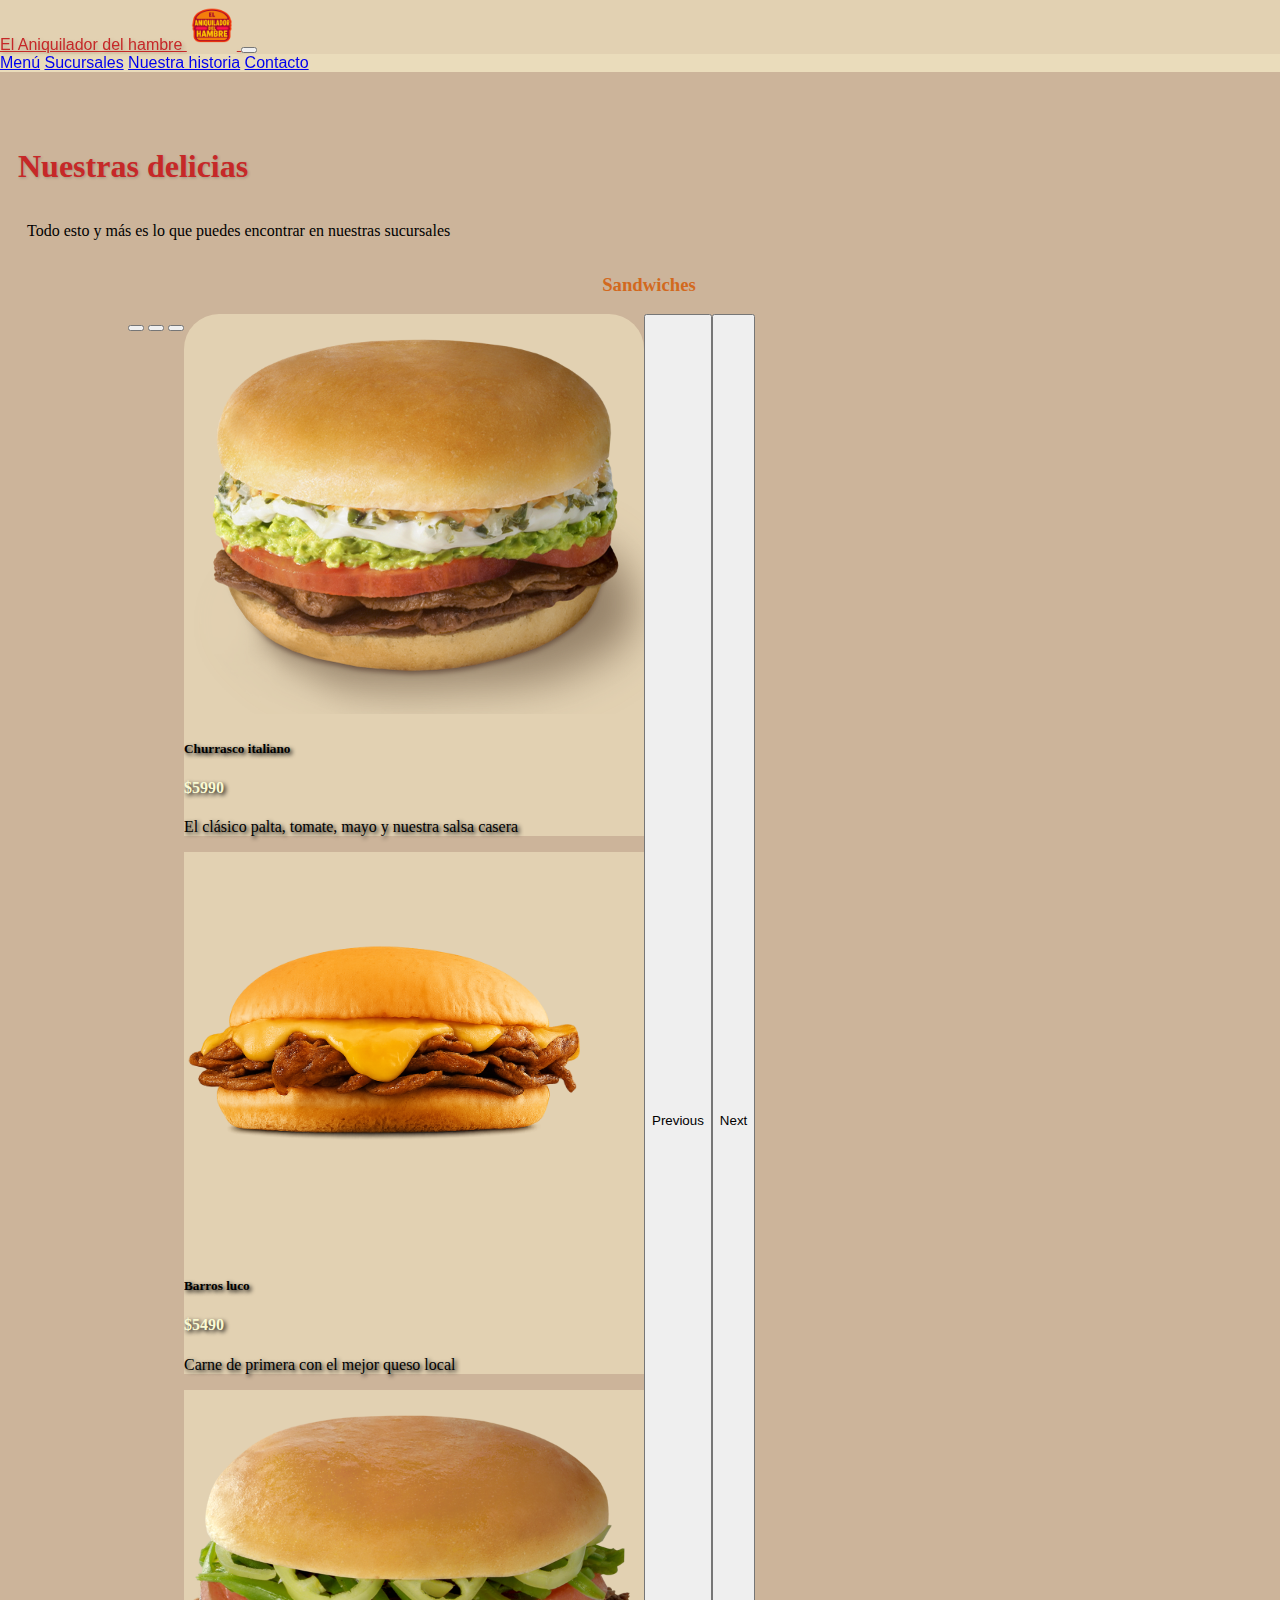
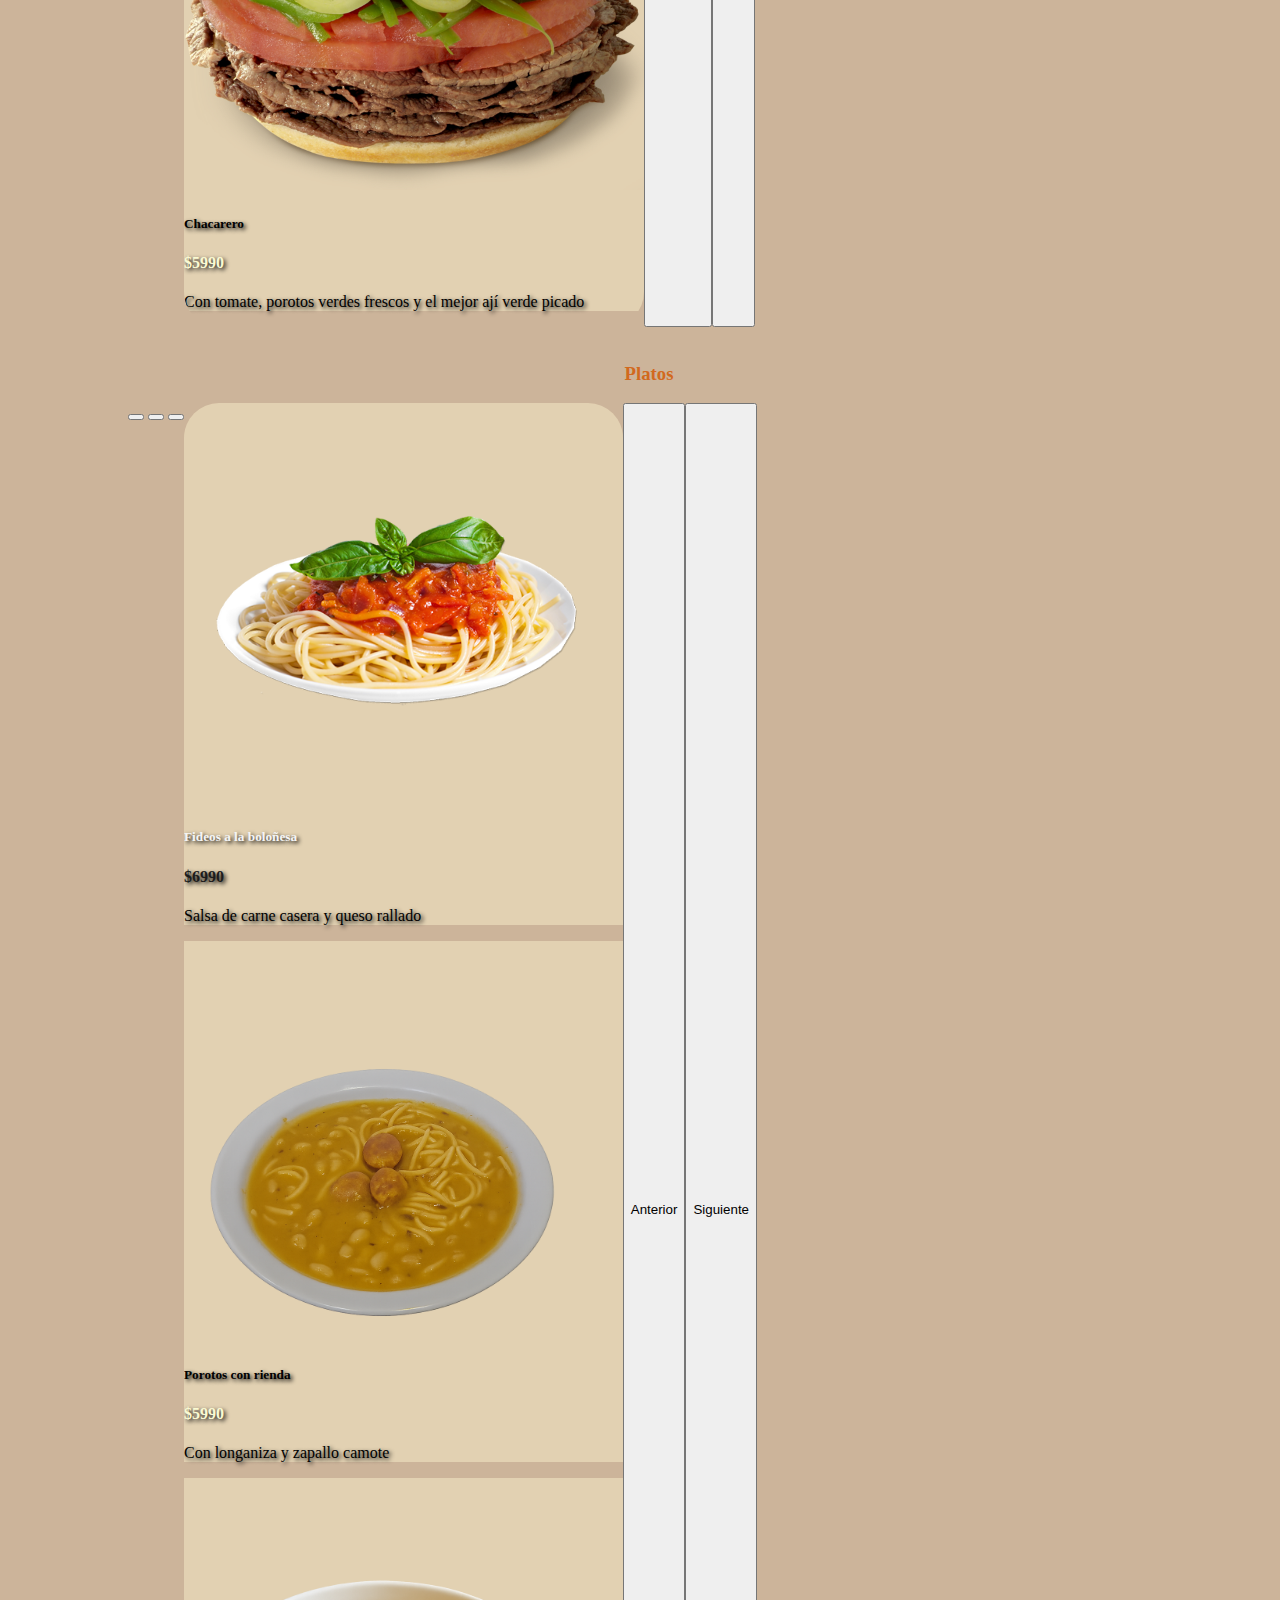
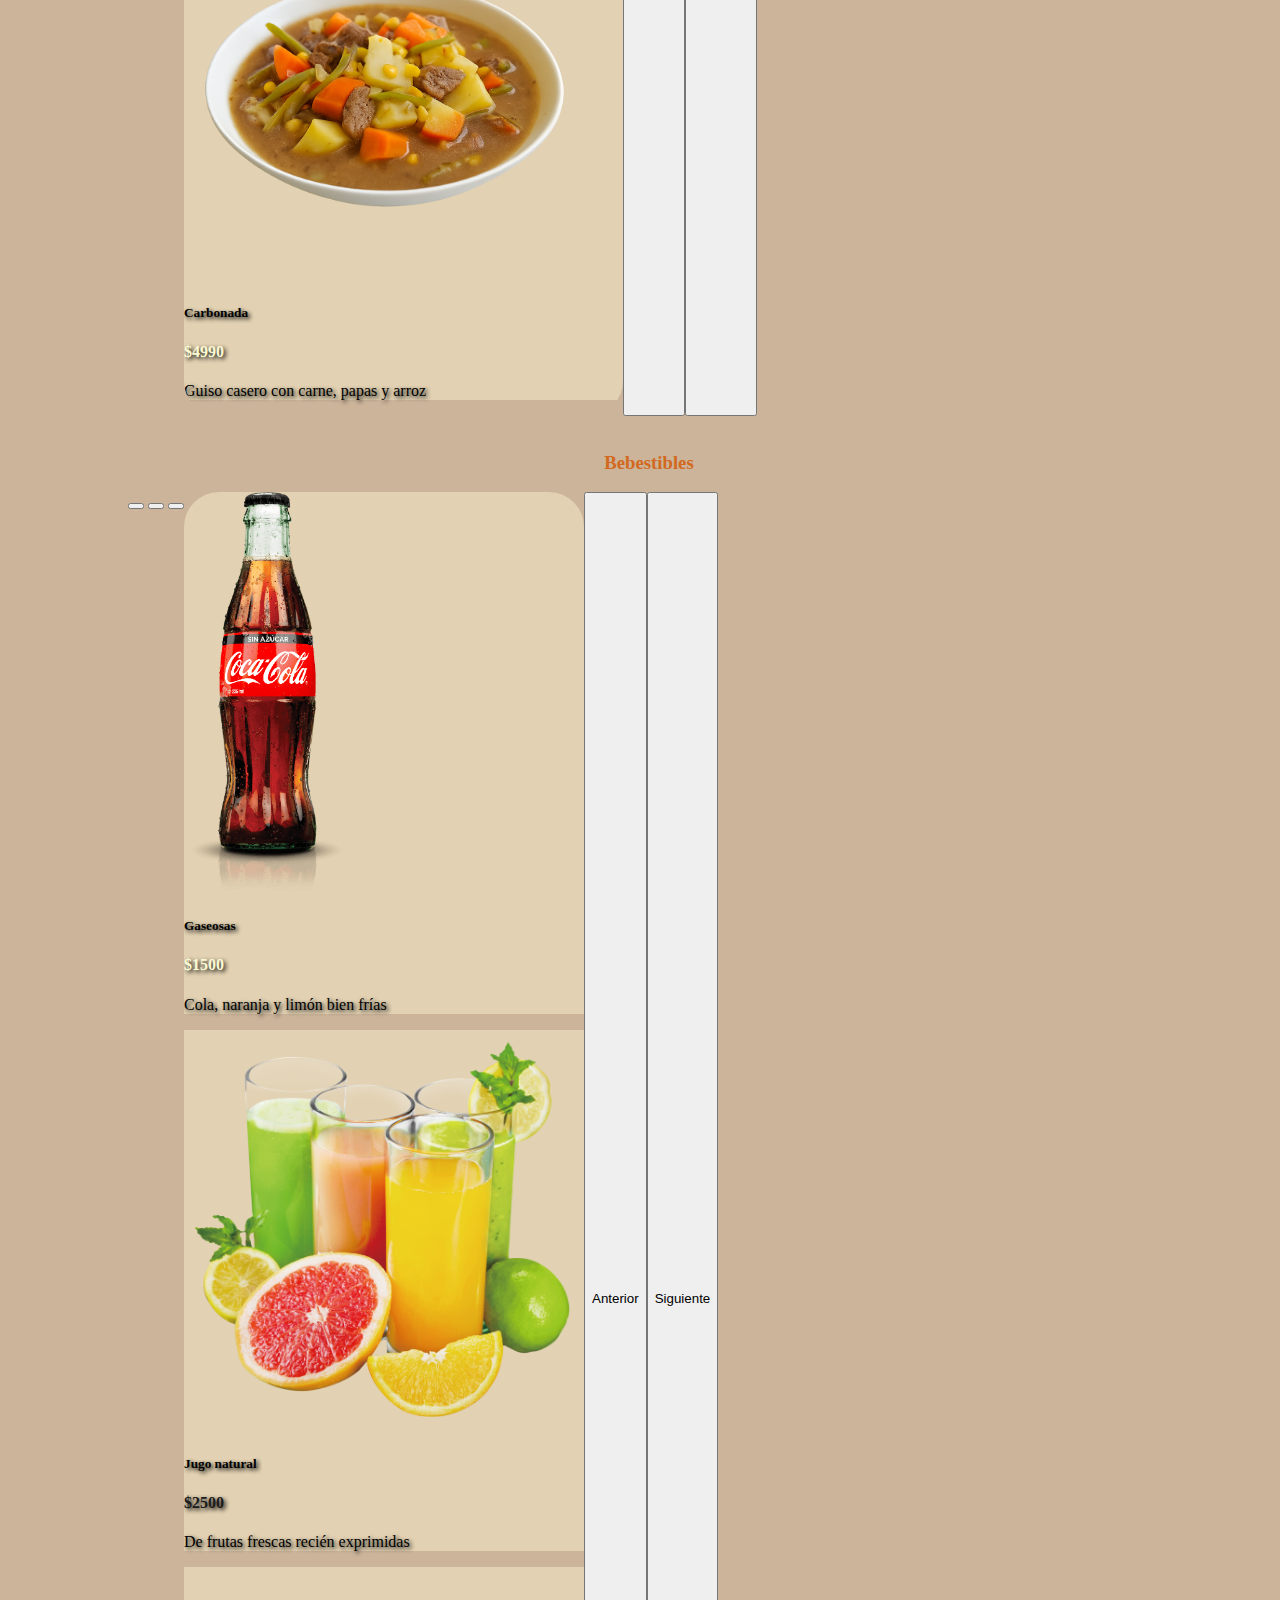
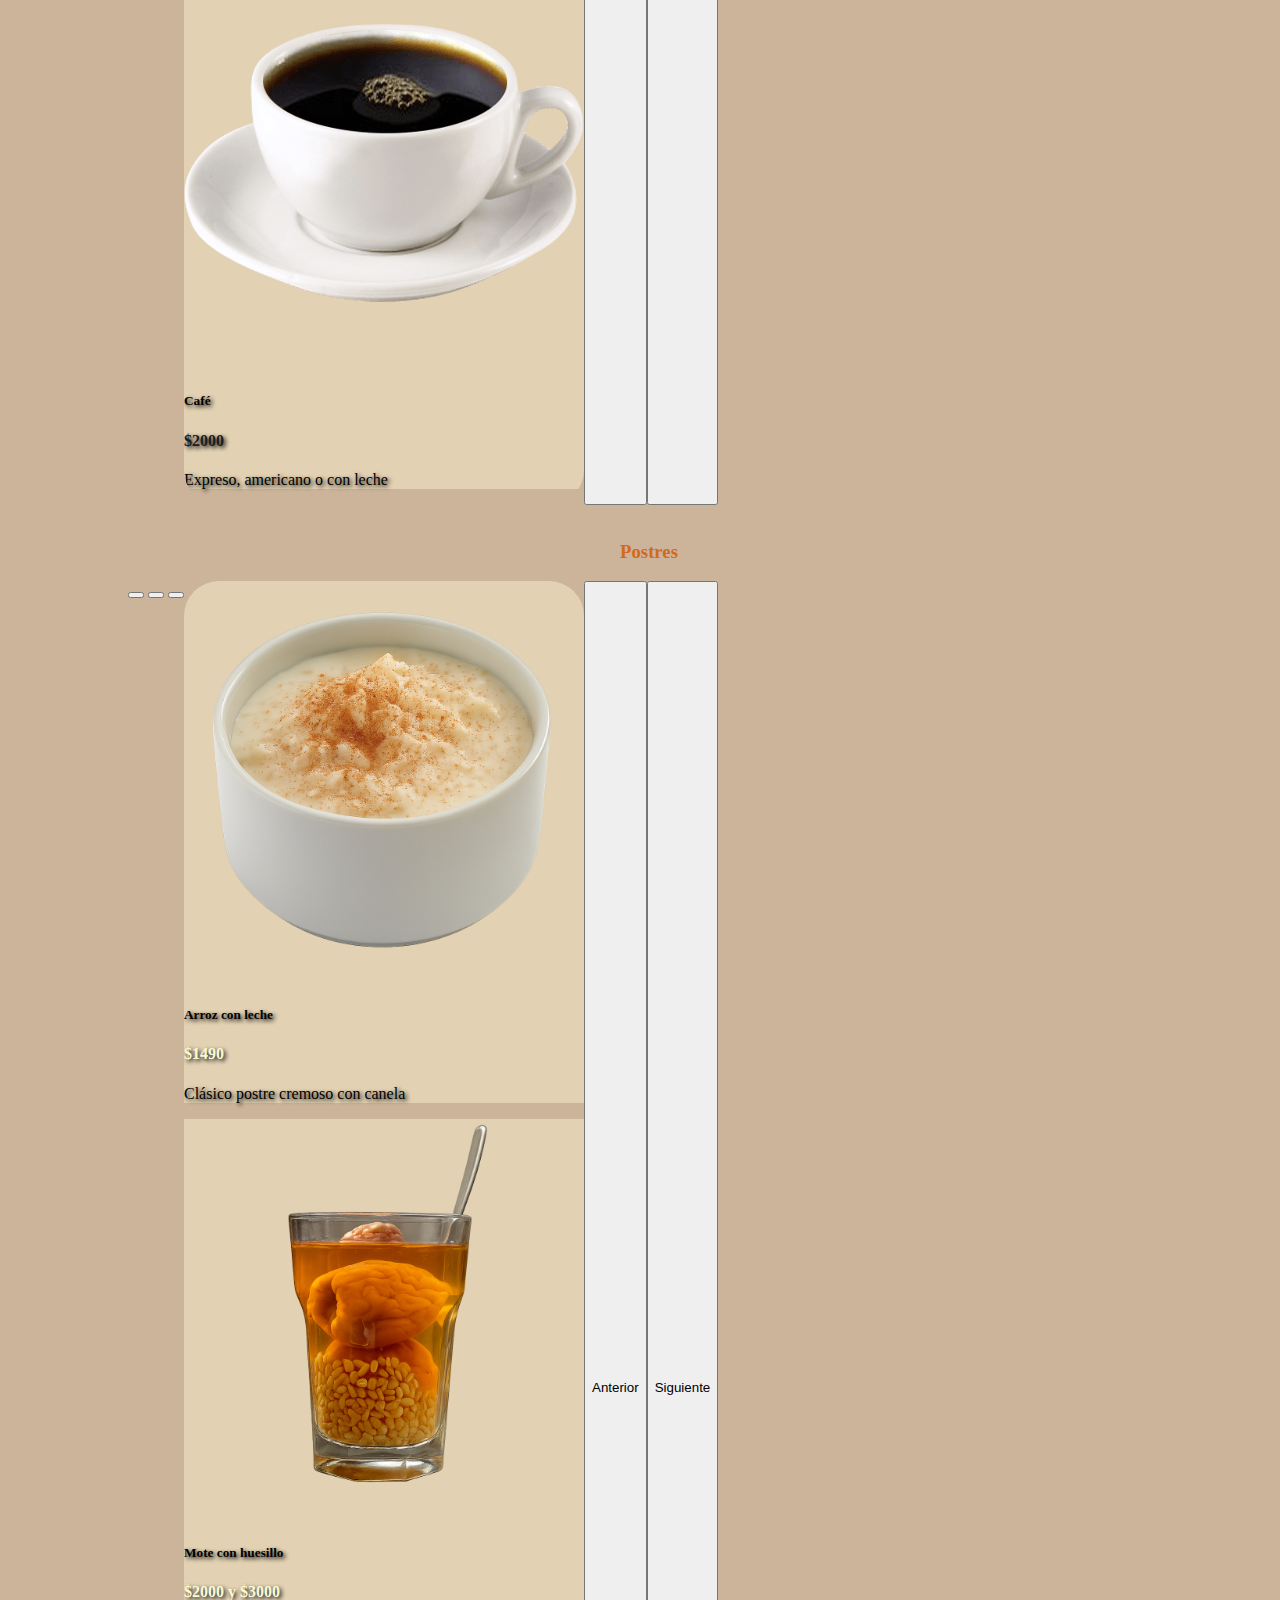
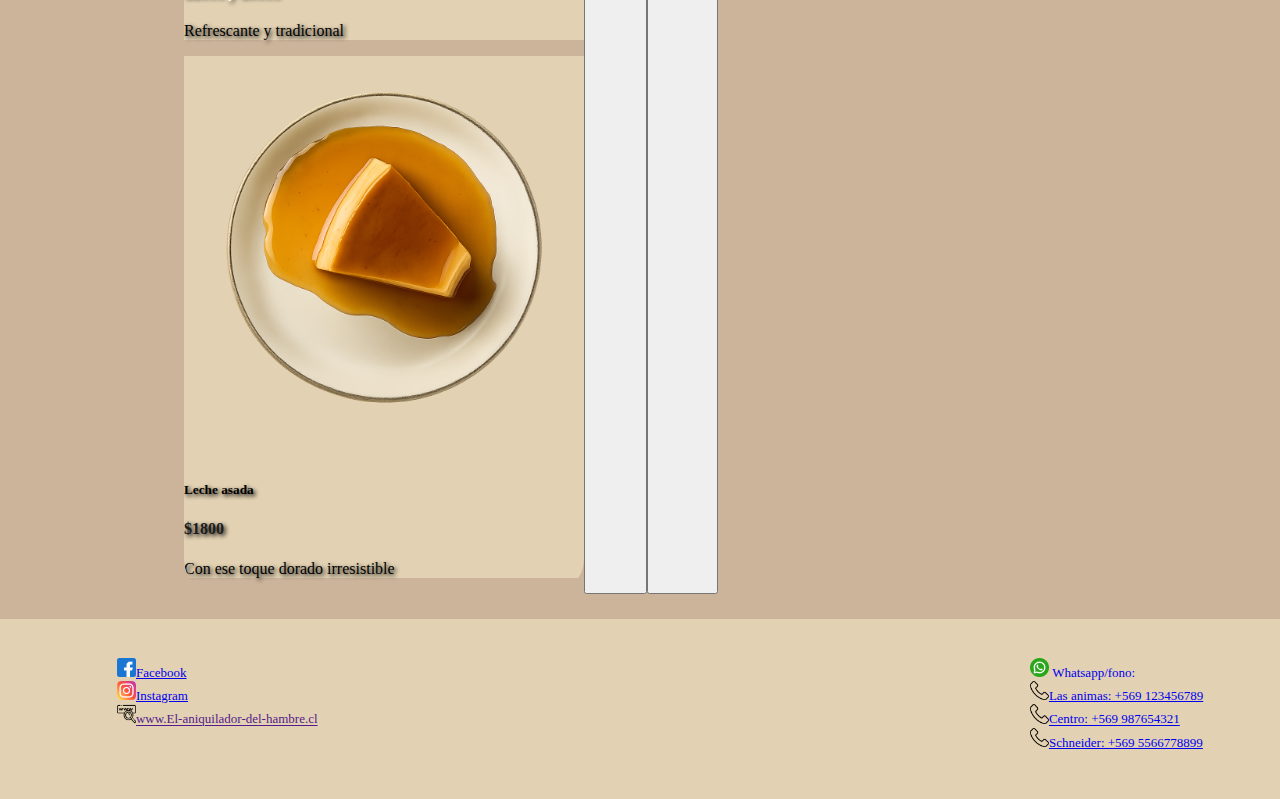
<file: index.html>
<!DOCTYPE html>
<html lang="es">
<head>
    <meta charset="UTF-8">
    <meta name="viewport" content="width=device-width, initial-scale=1.0">
    <link href="https://cdn.jsdelivr.net/npm/bootstrap@5.3.5/dist/css/bootstrap.min.css" rel="stylesheet" integrity="sha384-SgOJa3DmI69IUzQ2PVdRZhwQ+dy64/BUtbMJw1MZ8t5HZApcHrRKUc4W0kG879m7" crossorigin="anonymous">
    <script src="https://cdn.jsdelivr.net/npm/bootstrap@5.3.5/dist/js/bootstrap.bundle.min.js" integrity="sha384-k6d4wzSIapyDyv1kpU366/PK5hCdSbCRGRCMv+eplOQJWyd1fbcAu9OCUj5zNLiq" crossorigin="anonymous"></script>
    <link rel="stylesheet" href="CSS/styles.css">
    <title>Menú</title>
    <style>

        .carousel-item {
            background-color: #eadcbbbb;
        }
        .carousel-item img{
            height: 400px;
            width: auto;
            object-fit: contain;
        }

        .carousel-inner {
        border-radius: 35px;
        overflow: hidden; 
        }

        h1, h3{
            margin-left: 2vh;
            margin-top: 2vh;
        }

        h3{
            display: flex;
            justify-content: center;
            margin-bottom: 2vh;
        }

        h4{
            color:lightgoldenrodyellow;
        }

        .carousel-caption h4, 
        .carousel-caption h5, 
        .carousel-caption p {
        text-shadow: 2px 2px 4px rgba(0,0,0,1);
        }

    </style>
</head>
<body>
    <header>
        <nav class="navbar navbar-expand-lg bg-body-tertiary" style="background-color: #ffdd8c;">
            <div class="container-fluid">
              <a class="navbar-brand" href="index.html">El Aniquilador del hambre <img src="imagenes/logo.png" width="50px"> </a>
              <button class="navbar-toggler" type="button" data-bs-toggle="collapse" data-bs-target="#navbarNavAltMarkup" aria-controls="navbarNavAltMarkup" aria-expanded="false" aria-label="Toggle navigation">
                <span class="navbar-toggler-icon"></span>
              </button>
              <div class="collapse navbar-collapse" id="navbarNavAltMarkup">
                <div class="navbar-nav">
                  <a class="nav-link active" aria-current="page" href="index.html">Menú</a>
                  <a class="nav-link" href="sucursales.html">Sucursales</a>
                  <a class="nav-link" href="nuestraHistoria.html">Nuestra historia</a>
                  <a class="nav-link" href="contacto.html">Contacto</a>
                </div>
              </div>
            </div>
          </nav>
    </header>
    <h1>Nuestras delicias</h1>
    <p style="margin-left: 3vh;">Todo esto y más es lo que puedes encontrar en nuestras sucursales</p>
    <h3>Sandwiches</h3>
    <div id="carouselSandwich" class="carousel slide">
        <div class="carousel-indicators">
          <button type="button" data-bs-target="#carouselSandwich" data-bs-slide-to="0" class="active" aria-current="true" aria-label="Slide 1"></button>
          <button type="button" data-bs-target="#carouselSandwich" data-bs-slide-to="1" aria-label="Slide 2"></button>
          <button type="button" data-bs-target="#carouselSandwich" data-bs-slide-to="2" aria-label="Slide 3"></button>
        </div>
        <div class="carousel-inner">
          <div class="carousel-item active">
            <img src="imagenes/menu/Churrasco-italiano.png" class="d-block w-100" alt="Churrasco italiano">
            <div class="carousel-caption d-md-block">
              <h5>Churrasco italiano</h5>
              <h4>$5990</h4>
              <p>El clásico palta, tomate, mayo y nuestra salsa casera</p>
            </div>
          </div>
          <div class="carousel-item">
            <img src="imagenes/menu/barros-luco.png" class="d-block w-100" alt="Barros luco">
            <div class="carousel-caption  d-md-block">
              <h5>Barros luco</h5>
              <h4>$5490</h4>
              <p>Carne de primera con el mejor queso local</p>
            </div>
          </div>
          <div class="carousel-item">
            <img src="imagenes/menu/chacarero.png" class="d-block w-100" alt="Chacarero">
            <div class="carousel-caption d-md-block">
              <h5>Chacarero</h5>
              <h4>$5990</h4>
              <p>Con tomate, porotos verdes frescos y el mejor ají verde picado</p>
            </div>
          </div>
        </div>
        <button class="carousel-control-prev" type="button" data-bs-target="#carouselSandwich" data-bs-slide="prev">
          <span class="carousel-control-prev-icon" aria-hidden="true"></span>
          <span class="visually-hidden">Previous</span>
        </button>
        <button class="carousel-control-next" type="button" data-bs-target="#carouselSandwich" data-bs-slide="next">
          <span class="carousel-control-next-icon" aria-hidden="true"></span>
          <span class="visually-hidden">Next</span>
        </button>
      </div>
    <br>
    <h3>Platos</h3>
    <div id="carouselPlatos" class="carousel slide">
        <div class="carousel-indicators">
          <button type="button" data-bs-target="#carouselPlatos" data-bs-slide-to="0"  class="active" aria-current="true" aria-label="Slide 1"></button>
          <button type="button" data-bs-target="#carouselPlatos" data-bs-slide-to="1" aria-label="Slide 2"></button>
          <button type="button" data-bs-target="#carouselPlatos"  data-bs-slide-to="2" aria-label="Slide 3"></button>
        </div>
        <div class="carousel-inner">
          <div class="carousel-item active">
            <img src="imagenes/menu/fideos.png" class="d-block w-100" alt="Fideos a la boloñesa">
            <div class="carousel-caption d-md-block">
              <h5 style="color: whitesmoke; font-weight: 700;">Fideos a la boloñesa</h5>
              <h4 style="color: #1c1c1c;">$6990</h4>
              <p>Salsa de carne casera y queso rallado</p>
            </div>
          </div>
          <div class="carousel-item">
            <img src="imagenes/menu/porotos.png" class="d-block w-100" alt="Porotos con rienda">
            <div class="carousel-caption d-md-block">
              <h5>Porotos con rienda</h5>
              <h4>$5990</h4>
              <p>Con longaniza y zapallo camote</p>
            </div>
          </div>
          <div class="carousel-item">
            <img src="imagenes/menu/carbonada.png" class="d-block w-100" alt="Carbonada">
            <div class="carousel-caption d-md-block">
              <h5>Carbonada</h5>
              <h4>$4990</h4>
              <p>Guiso casero con carne, papas y arroz</p>
            </div>
          </div>
        </div>
        <button class="carousel-control-prev" type="button" data-bs-target="#carouselPlatos" data-bs-slide="prev">
          <span class="carousel-control-prev-icon"></span>
          <span class="visually-hidden">Anterior</span>
        </button>
        <button class="carousel-control-next" type="button" data-bs-target="#carouselPlatos" data-bs-slide="next">
          <span class="carousel-control-next-icon"></span>
          <span class="visually-hidden">Siguiente</span>
        </button>
      </div>      
    <br>
    <h3>Bebestibles</h3>
    <div id="carouselBebestibles" class="carousel slide">
        <div class="carousel-indicators">
          <button type="button" data-bs-target="carouselBebestibles" data-bs-slide-to="0" class="active" aria-current="true" aria-label="Slide 1"></button>
          <button type="button" data-bs-target="carouselBebestibles"  data-bs-slide-to="1" aria-label="Slide 2"></button>
          <button type="button" data-bs-target="carouselBebestibles"  data-bs-slide-to="2" aria-label="Slide 3"></button>
        </div>
        <div class="carousel-inner">
          <div class="carousel-item active">
            <img src="imagenes/menu/gaseosa.png" class="d-block w-100" alt="Gaseosas">
            <div class="carousel-caption d-md-block">
              <h5>Gaseosas</h5>
              <h4>$1500</h4>
              <p>Cola, naranja y limón bien frías</p>
            </div>
          </div>
          <div class="carousel-item">
            <img src="imagenes/menu/jugos.png" class="d-block w-100" alt="Jugo natural">
            <div class="carousel-caption d-md-block">
              <h5>Jugo natural</h5>
              <h4 style="color:#1c1c1c ;">$2500</h4>
              <p>De frutas frescas recién exprimidas</p>
            </div>
          </div>
          <div class="carousel-item">
            <img src="imagenes/menu/cafe.png" class="d-block w-100" alt="Café">
            <div class="carousel-caption d-md-block">
              <h5>Café</h5>
              <h4 style="color:#1c1c1c">$2000</h4>
              <p>Expreso, americano o con leche</p>
            </div>
          </div>
        </div>
        <button class="carousel-control-prev" type="button" data-bs-target="#carouselBebestibles"  data-bs-slide="prev">
          <span class="carousel-control-prev-icon"></span>
          <span class="visually-hidden">Anterior</span>
        </button>
        <button class="carousel-control-next" type="button" data-bs-target="#carouselBebestibles"  data-bs-slide="next">
          <span class="carousel-control-next-icon"></span>
          <span class="visually-hidden">Siguiente</span>
        </button>
      </div>
    <br>  
    <h3>Postres</h3>
    <div id="carouselPostres" class="carousel slide">
        <div class="carousel-indicators">
          <button type="button" data-bs-target="carouselPostres" data-bs-slide-to="0" class="active" aria-current="true" aria-label="Slide 1"></button>
          <button type="button" data-bs-target="carouselPostres" data-bs-slide-to="1" aria-label="Slide 2"></button>
          <button type="button" data-bs-target="carouselPostres" data-bs-slide-to="2" aria-label="Slide 3"></button>
        </div>
        <div class="carousel-inner">
          <div class="carousel-item active">
            <img src="imagenes/menu/arroz-con-leche.png" class="d-block w-100" alt="Arroz con leche">
            <div class="carousel-caption d-md-block">
              <h5>Arroz con leche</h5>
              <h4>$1490</h4>
              <p>Clásico postre cremoso con canela</p>
            </div>
          </div>
          <div class="carousel-item">
            <img src="imagenes/menu/mote.png" class="d-block w-100" alt="Mote con huesillo">
            <div class="carousel-caption d-md-block">
              <h5>Mote con huesillo</h5>
              <h4 >$2000 y $3000</h4>
              <p>Refrescante y tradicional</p>
            </div>
          </div>
          <div class="carousel-item">
            <img src="imagenes/menu/leche-asada.png" class="d-block w-100" alt="Leche asada">
            <div class="carousel-caption d-md-block">
              <h5>Leche asada</h5>
              <h4 style="color: #1c1c1c;">$1800</h4>
              <p>Con ese toque dorado irresistible</p>
            </div>
          </div>
        </div>
        <button class="carousel-control-prev" type="button" data-bs-target="#carouselPostres" data-bs-slide="prev">
          <span class="carousel-control-prev-icon"></span>
          <span class="visually-hidden">Anterior</span>
        </button>
        <button class="carousel-control-next" type="button" data-bs-target="#carouselPostres" data-bs-slide="next">
          <span class="carousel-control-next-icon"></span>
          <span class="visually-hidden">Siguiente</span>
        </button>
      </div>
      
    <footer class="mi-footer">
    
        <div class="footer-bloques">
            <div class="footer-left">
                <ul style="list-style: none;">
                    <li><img src="imagenes/facebook.png" alt="Logo facebook"><a href="https://www.facebook.com">Facebook</a></li>
                    <li><img src="imagenes/instagram.png" alt="Logo instagram"><a href="https://www.instagram.com">Instagram</a></li>
                    <li><img src="imagenes/www.png" alt="Logo web"><a href="">www.El-aniquilador-del-hambre.cl</a></li>
                </ul>
            </div>
            <!-- <div>
                <img src="imagenes/logo.png" alt="Logo" class="logo-central">
            </div> -->
            <div class="footer-right">
                <ul style="list-style: none;">
                  <li><img src="imagenes/whatsapp.png" alt="Logo whatsapp">
                    <span style="color: #0000EE; font-weight: lighter;">Whatsapp/fono:</span>
                  </li>
                  <li><img src="imagenes/telefono.png" alt="Logo telefono"><a href="https://wa.me/+56975848210">Las animas: +569 123456789</a></li>
                  <li><img src="imagenes/telefono.png" alt="Logo telefono"><a href="https://wa.me/+56975848210">Centro: +569 987654321</a></li>
                  <li><img src="imagenes/telefono.png" alt="Logo telefono"><a href="https://wa.me/+56975848210">Schneider: +569 5566778899</a></li>
                </ul>
            </div>
        </div>
    </footer>   
</body>
</html>
</file>
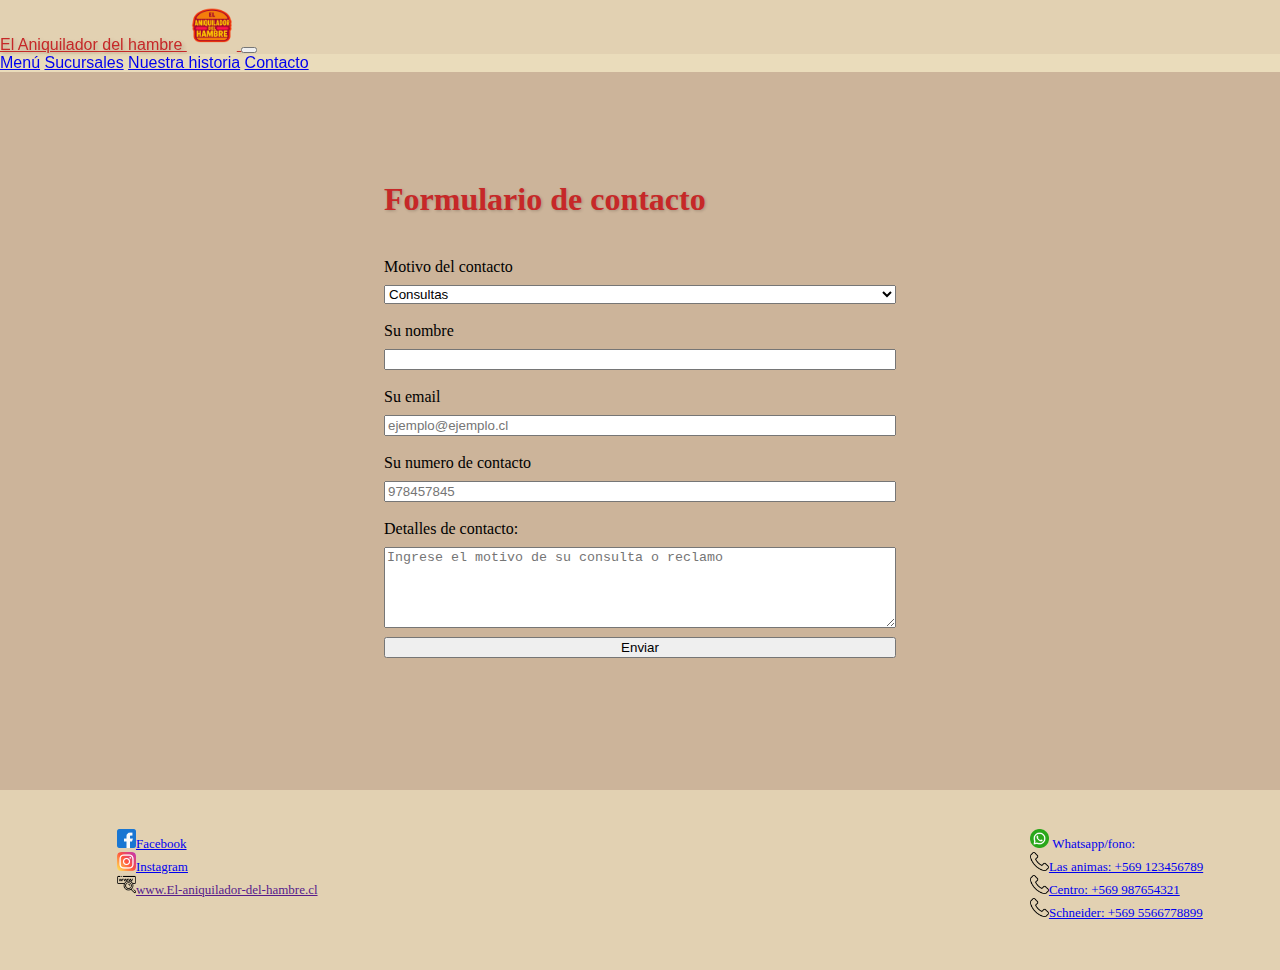
<file: contacto.html>
<!DOCTYPE html>
<html lang="es">
<head>
    <meta charset="UTF-8">
    <meta name="viewport" content="width=device-width, initial-scale=1.0">
    <link href="https://cdn.jsdelivr.net/npm/bootstrap@5.3.5/dist/css/bootstrap.min.css" rel="stylesheet" integrity="sha384-SgOJa3DmI69IUzQ2PVdRZhwQ+dy64/BUtbMJw1MZ8t5HZApcHrRKUc4W0kG879m7" crossorigin="anonymous">
    <script src="https://cdn.jsdelivr.net/npm/bootstrap@5.3.5/dist/js/bootstrap.bundle.min.js" integrity="sha384-k6d4wzSIapyDyv1kpU366/PK5hCdSbCRGRCMv+eplOQJWyd1fbcAu9OCUj5zNLiq" crossorigin="anonymous"></script>
    <link rel="stylesheet" href="CSS/styles.css">
    <title>Contacto</title>
    <style>
        .formulario{
            display: flex;
            flex-direction: column;
            gap: 1vh;
            justify-content: center;
            padding: 0 30vw 2vw 30vw;
        }
        label{
            margin-top: 1vh;
        }
    </style>
</head>
<body>
    <header>
        <nav class="navbar navbar-expand-lg bg-body-tertiary">
            <div class="container-fluid">
            <a class="navbar-brand" href="index.html">El Aniquilador del hambre <img src="imagenes/logo.png" width="50px"> </a>
            <button class="navbar-toggler" type="button" data-bs-toggle="collapse" data-bs-target="#navbarNavAltMarkup" aria-controls="navbarNavAltMarkup" aria-expanded="false" aria-label="Toggle navigation">
                <span class="navbar-toggler-icon"></span>
            </button>
            <div class="collapse navbar-collapse" id="navbarNavAltMarkup">
                <div class="navbar-nav">
                <a class="nav-link" aria-current="page" href="index.html">Menú</a>
                <a class="nav-link" href="sucursales.html">Sucursales</a>
                <a class="nav-link" href="nuestraHistoria.html">Nuestra historia</a>
                <a class="nav-link active" href="contacto.html">Contacto</a>
                </div>
            </div>
            </div>
        </nav>
    </header>
    
    <main >
        <form action="" class="formulario">
            <h1>Formulario de contacto</h1>
            <label for="motivo" class="form-label">Motivo del contacto</label>
            <select name="motivo" id="motivo" class="form-select">
                <option value="consultas">Consultas</option>
                <option value="reclamos">Reclamos</option>
            </select>
            <label for="nombre" class="form-label">Su nombre</label>
            <input type="text" name="nombre" id="nombre" class="form-control" required>
            <label for="email" class="form-label">Su email</label>
            <input type="email" name="email" id="email" class="form-control" placeholder="ejemplo@ejemplo.cl" required>
            <label for="numero" class="form-label">Su numero de contacto</label>
            <input type="number" name="numero" id="numero" class="form-control" placeholder="978457845" required>
            <label for="detalles" class="form-label">Detalles de contacto:</label>
            <textarea name="detalles" id="detalles" class="form-control-sm" placeholder="Ingrese el motivo de su consulta o reclamo" required rows="5"></textarea>
            <button type="submit" class="btn btn-secondary">Enviar</button>
        </form>
    </main>
    
    <footer class="mi-footer">
    
        <div class="footer-bloques">
            <div class="footer-left">
                <ul style="list-style: none;">
                    <li><img src="imagenes/facebook.png" alt="Logo facebook"><a href="https://www.facebook.com">Facebook</a></li>
                    <li><img src="imagenes/instagram.png" alt="Logo instagram"><a href="https://www.instagram.com">Instagram</a></li>
                    <li><img src="imagenes/www.png" alt="Logo web"><a href="">www.El-aniquilador-del-hambre.cl</a></li>
                </ul>
            </div>
            <!-- <div>
                <img src="imagenes/logo.png" alt="Logo" class="logo-central">
            </div> -->
            <div class="footer-right">
                <ul style="list-style: none;">
                  <li><img src="imagenes/whatsapp.png" alt="Logo whatsapp">
                    <span style="color: #0000EE; font-weight: lighter;">Whatsapp/fono:</span>
                  </li>
                  <li><img src="imagenes/telefono.png" alt="Logo telefono"><a href="https://wa.me/+56975848210">Las animas: +569 123456789</a></li>
                  <li><img src="imagenes/telefono.png" alt="Logo telefono"><a href="https://wa.me/+56975848210">Centro: +569 987654321</a></li>
                  <li><img src="imagenes/telefono.png" alt="Logo telefono"><a href="https://wa.me/+56975848210">Schneider: +569 5566778899</a></li>
                </ul>
            </div>
        </div>
    </footer>      
</body>
</html>
</file>
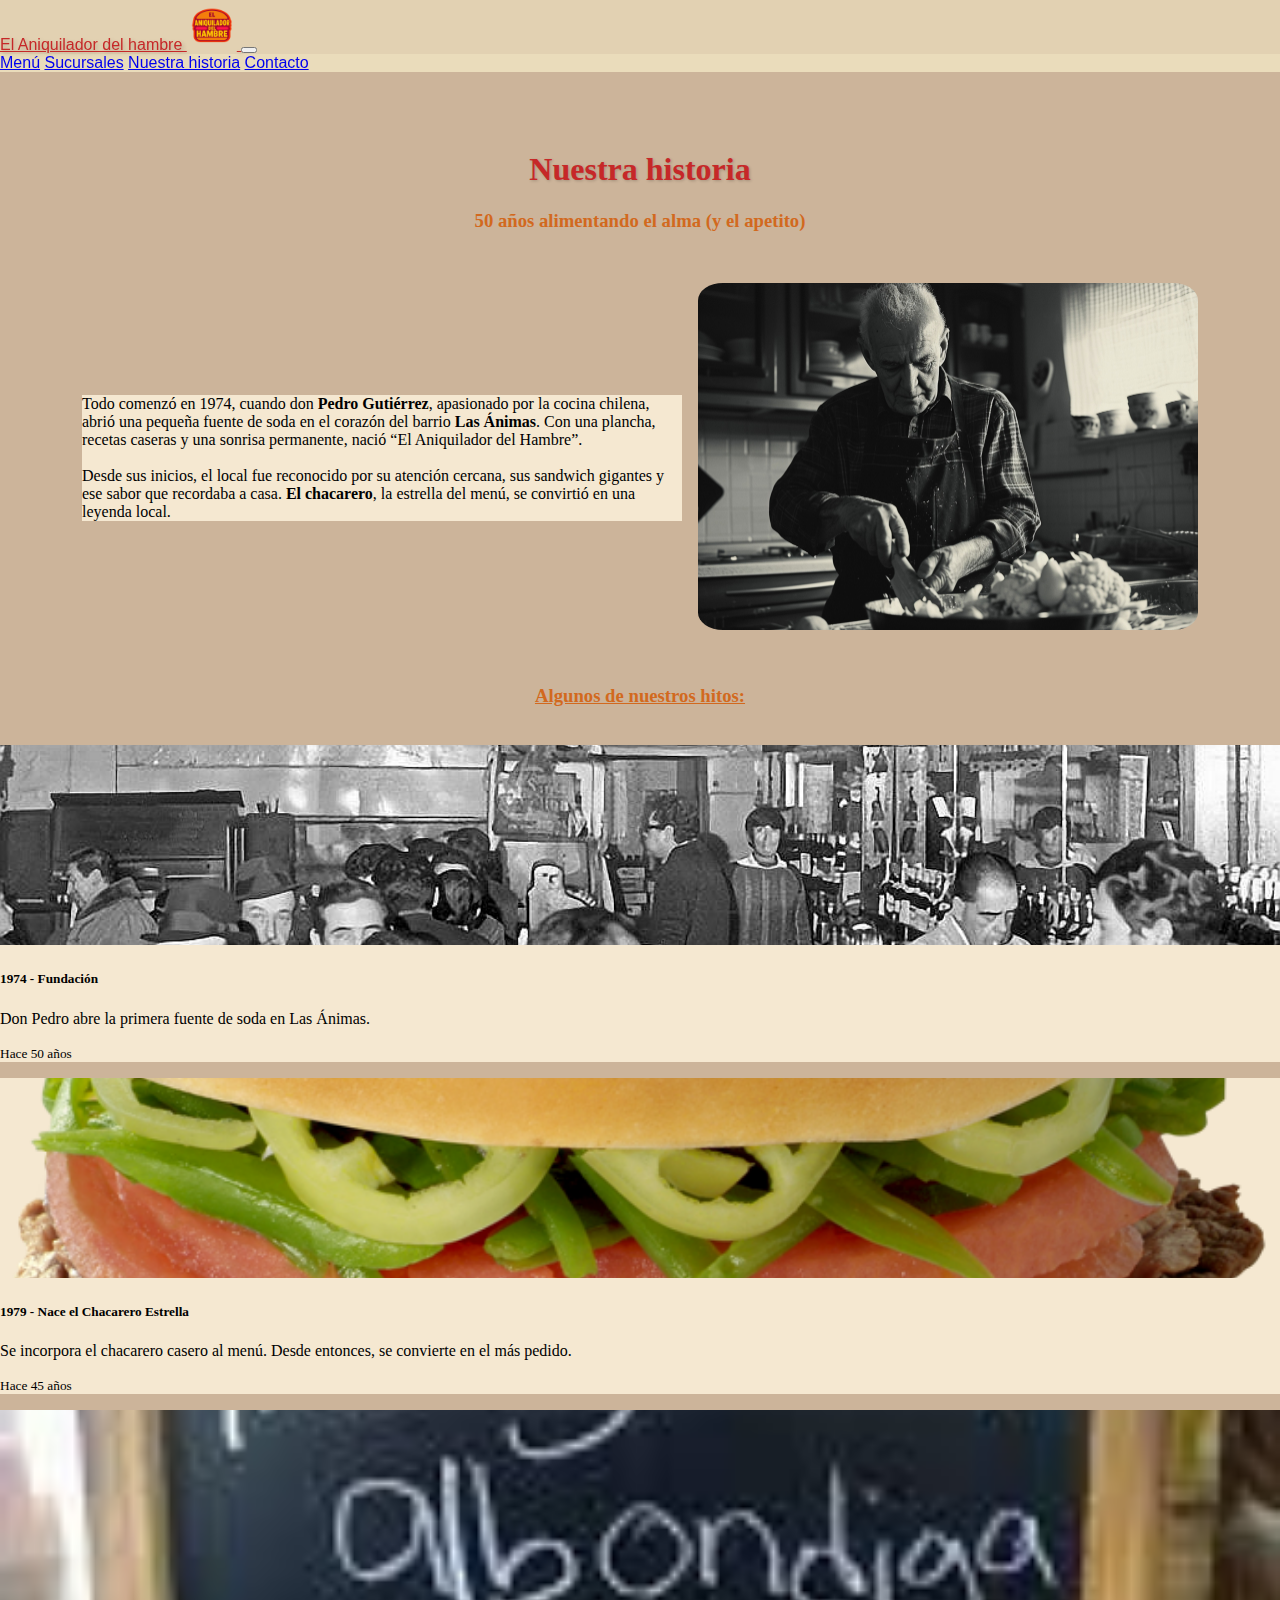
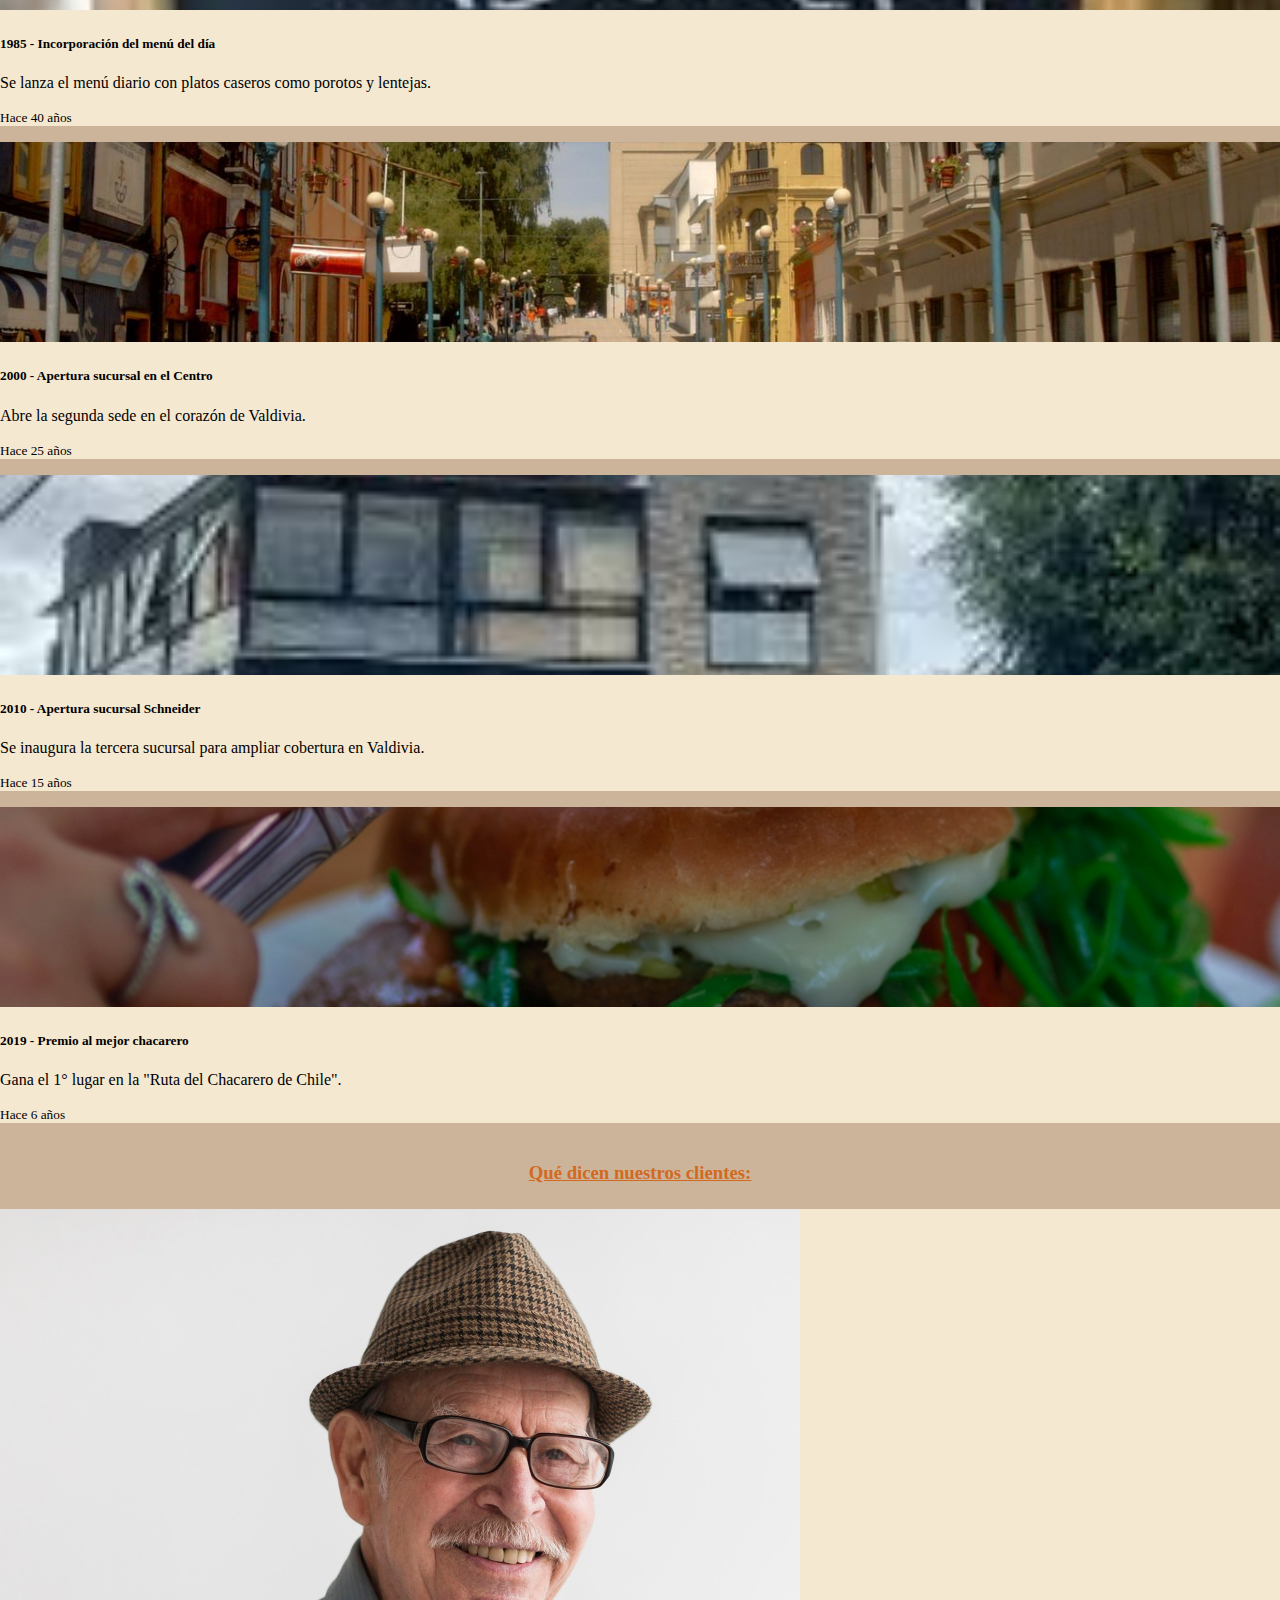
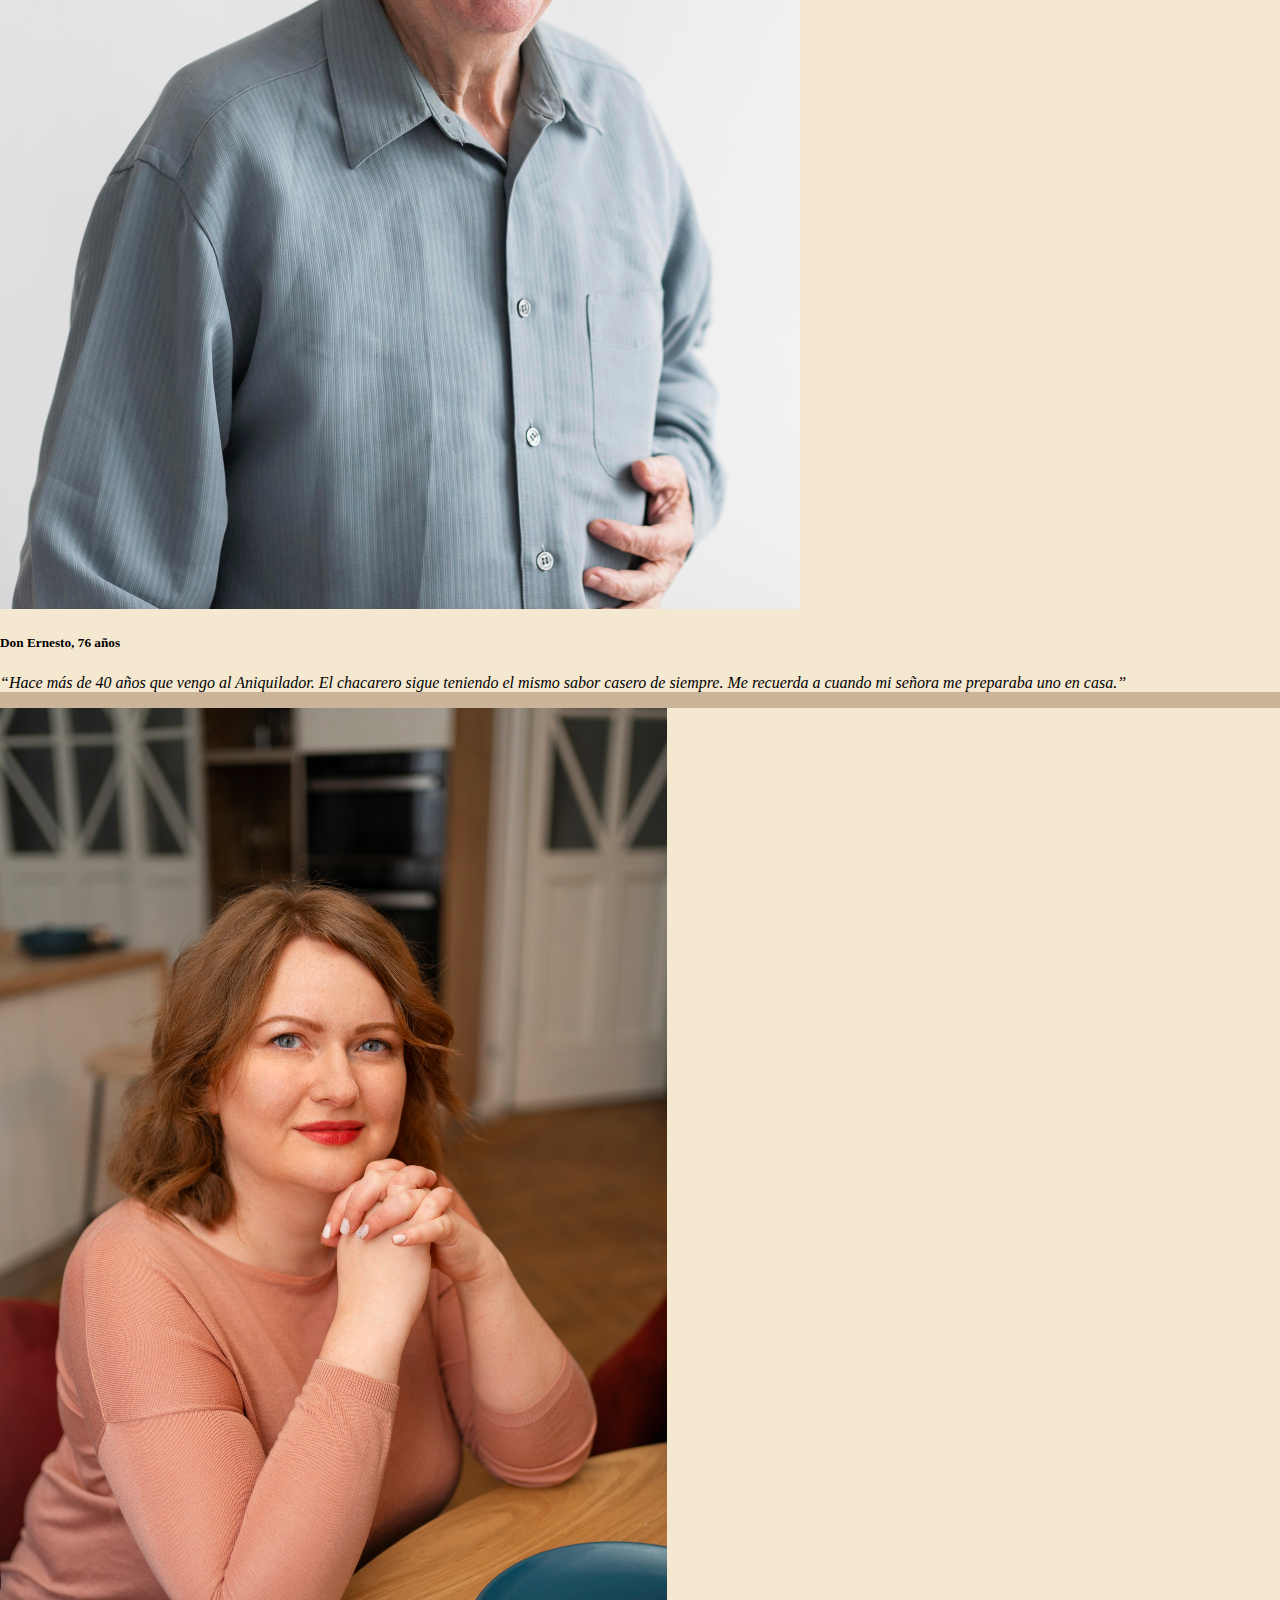
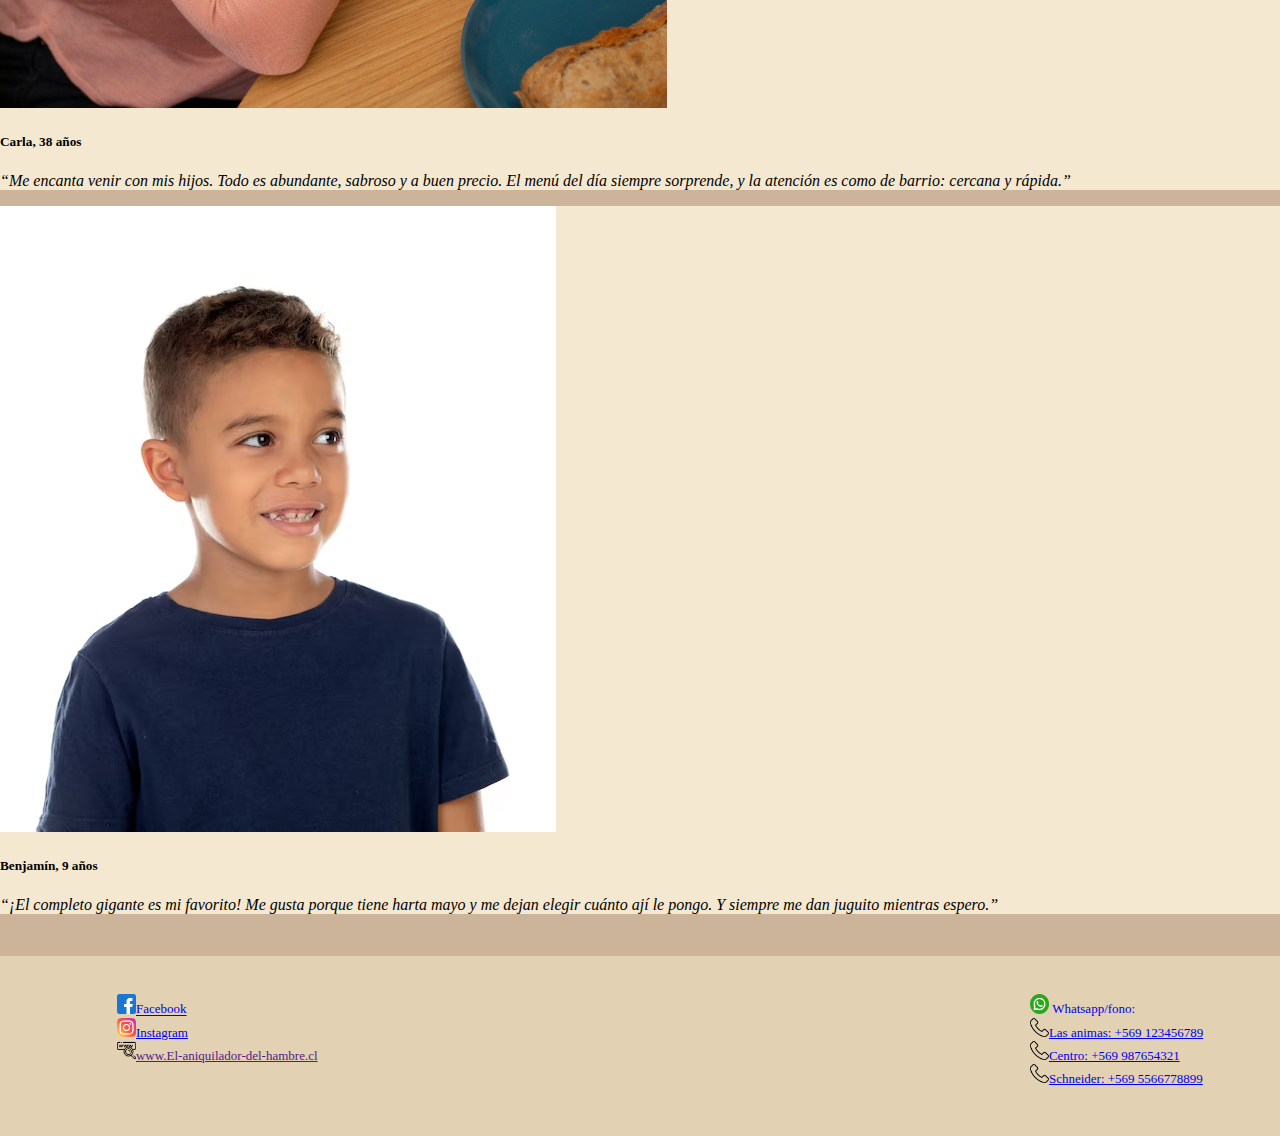
<file: nuestraHistoria.html>
<!DOCTYPE html>
<html lang="es">
<head>
    <meta charset="UTF-8">
    <meta name="viewport" content="width=device-width, initial-scale=1.0">
    <link href="https://cdn.jsdelivr.net/npm/bootstrap@5.3.5/dist/css/bootstrap.min.css" rel="stylesheet" integrity="sha384-SgOJa3DmI69IUzQ2PVdRZhwQ+dy64/BUtbMJw1MZ8t5HZApcHrRKUc4W0kG879m7" crossorigin="anonymous">
    <script src="https://cdn.jsdelivr.net/npm/bootstrap@5.3.5/dist/js/bootstrap.bundle.min.js" integrity="sha384-k6d4wzSIapyDyv1kpU366/PK5hCdSbCRGRCMv+eplOQJWyd1fbcAu9OCUj5zNLiq" crossorigin="anonymous"></script>
    <link rel="stylesheet" href="CSS/styles.css">
    <title>Nuestra Historia</title>
    <style>
        h1, h3{
        display: flex;
        justify-content: center;
        }
        .origen{
            display: flex;
            flex-direction: row;
            align-items: center;
            justify-content: center;
            gap: 1rem;
            padding: 2rem;
            flex-wrap: wrap;
        }
        .parrafo-origen p{
            flex: 1;
            min-width: 400px;
            max-width: 600px;
        }

        .imagen-origen{
            flex: 1;
            min-width: 300px;
            max-width: 500px; 
        }
        .imagen-origen img{
            width: 100%;
            max-width: 600px;
            height: auto;
            border-radius: 5%;
        }
        .hitos{
            margin-bottom: 3%;
        }
        .testimonios .card-text{
            font-style: italic;
        }
    </style>

</head>
<body>
    <header>
        <nav class="navbar navbar-expand-lg bg-body-tertiary">
            <div class="container-fluid">
            <a class="navbar-brand" href="index.html">El Aniquilador del hambre <img src="imagenes/logo.png" width="50px"> </a>
            <button class="navbar-toggler" type="button" data-bs-toggle="collapse" data-bs-target="#navbarNavAltMarkup" aria-controls="navbarNavAltMarkup" aria-expanded="false" aria-label="Toggle navigation">
                <span class="navbar-toggler-icon"></span>
            </button>
            <div class="collapse navbar-collapse" id="navbarNavAltMarkup">
                <div class="navbar-nav">
                <a class="nav-link" aria-current="page" href="index.html">Menú</a>
                <a class="nav-link" href="sucursales.html">Sucursales</a>
                <a class="nav-link active" href="nuestraHistoria.html">Nuestra historia</a>
                <a class="nav-link" href="contacto.html">Contacto</a>
                </div>
            </div>
            </div>
        </nav>
    </header>

    <main>
        <div>
            <h1>Nuestra historia</h1>
            <h3>50 años alimentando el alma (y el apetito)</h3>
        </div>
        <div class="origen">
            <div class="parrafo-origen">
                <div class="card w-100 " >
                    <div class="card-body">
                      <p class="card-text">Todo comenzó en 1974, cuando don <b>Pedro Gutiérrez</b>, apasionado por la cocina chilena, abrió una pequeña fuente de soda en el corazón del barrio <b>Las Ánimas</b>. Con una plancha, recetas caseras y una sonrisa permanente, nació “El Aniquilador del Hambre”. <br>
                      <br>
                      Desde sus inicios, el local fue reconocido por su atención cercana, sus sandwich gigantes y ese sabor que recordaba a casa. <b>El chacarero</b>, la estrella del menú, se convirtió en una leyenda local.</p>
                    </div>
                  </div>
            </div>
            <div class="imagen-origen">
                <img src="imagenes/historia/pedro.jpg">    
            </div>
        </div>
        <div class="hitos">
            <h3><u>Algunos de nuestros hitos:</u></h3>
            <div class="container" style="margin-top: 3%;">
                <div class="row">
                    <div class="col-md-6 mb-4">
                        <div class="card h-100">
                          <div class="row g-0">
                            <div class="col-md-4">
                              <img src="imagenes/historia/1974.jpeg" class="img-fluid rounded-start" alt="restorant antiguo">
                            </div>
                            <div class="col-md-8">
                              <div class="card-body">
                                <h5 class="card-title">1974 - Fundación</h5>
                                <p class="card-text">Don Pedro abre la primera fuente de soda en Las Ánimas.</p>
                                <p class="card-text"><small class="text-muted">Hace 50 años</small></p>
                              </div>
                            </div>
                          </div>
                        </div>
                    </div>
                    <div class="col-md-6 mb-4">
                        <div class="card h-100">
                          <div class="row g-0">
                            <div class="col-md-4">
                              <img src="imagenes/menu/chacarero.png" class="img-fluid rounded-start" alt="chacarero">
                            </div>
                            <div class="col-md-8">
                              <div class="card-body">
                                <h5 class="card-title">1979 - Nace el Chacarero Estrella</h5>
                                <p class="card-text">Se incorpora el chacarero casero al menú. Desde entonces, se convierte en el más pedido.</p>
                                <p class="card-text"><small class="text-muted">Hace 45 años</small></p>
                              </div>
                            </div>
                          </div>
                        </div>
                    </div>
                    <div class="col-md-6 mb-4">
                        <div class="card h-100">
                          <div class="row g-0">
                            <div class="col-md-4">
                              <img src="imagenes/historia/menu-dia.jpg" class="img-fluid rounded-start" alt="pizarron menu dia">
                            </div>
                            <div class="col-md-8">
                              <div class="card-body">
                                <h5 class="card-title">1985 - Incorporación del menú del día</h5>
                                <p class="card-text">Se lanza el menú diario con platos caseros como porotos y lentejas.</p>
                                <p class="card-text"><small class="text-muted">Hace 40 años</small></p>
                              </div>
                            </div>
                          </div>
                        </div>
                    </div>
                    <div class="col-md-6 mb-4">
                        <div class="card h-100">
                          <div class="row g-0">
                            <div class="col-md-4">
                              <img src="imagenes/historia/centro-valdivia.jpg" class="img-fluid rounded-start" alt="centro Valdivia">
                            </div>
                            <div class="col-md-8">
                              <div class="card-body">
                                <h5 class="card-title">2000 - Apertura sucursal en el Centro</h5>
                                <p class="card-text">Abre la segunda sede en el corazón de Valdivia.</p>
                                <p class="card-text"><small class="text-muted">Hace 25 años</small></p>
                              </div>
                            </div>
                          </div>
                        </div>
                    </div>
                    <div class="col-md-6 mb-4">
                        <div class="card h-100">
                          <div class="row g-0">
                            <div class="col-md-4">
                              <img src="imagenes/historia/Schneider.jpg" class="img-fluid rounded-start" alt="local Schneider">
                            </div>
                            <div class="col-md-8">
                              <div class="card-body">
                                <h5 class="card-title">2010 - Apertura sucursal Schneider</h5>
                                <p class="card-text">Se inaugura la tercera sucursal para ampliar cobertura en Valdivia.</p>
                                <p class="card-text"><small class="text-muted">Hace 15 años</small></p>
                              </div>
                            </div>
                          </div>
                        </div>
                    </div>
                    <div class="col-md-6 mb-4">
                        <div class="card h-100">
                          <div class="row g-0">
                            <div class="col-md-4">
                              <img src="imagenes/historia/chacarero2.jpg" class="img-fluid rounded-start" alt="chacarero">
                            </div>
                            <div class="col-md-8">
                              <div class="card-body">
                                <h5 class="card-title">2019 - Premio al mejor chacarero</h5>
                                <p class="card-text">Gana el 1° lugar en la "Ruta del Chacarero de Chile".</p>
                                <p class="card-text"><small class="text-muted">Hace 6 años</small></p>
                              </div>
                            </div>
                          </div>
                        </div>
                    </div>
                </div>
            </div>
        </div>
        <div class="testimonios">
            <h3><u>Qué dicen nuestros clientes:</u></h3>
            <div class="container" style="margin-top: 2%;">
                <div class="row">
                    <div class="col-md-4 mb-2">
                        <div class="card h-100">
                            <img src="imagenes/historia/ernesto.jpg" class="card-img-top" alt="adulto mayor">
                            <div class="card-body">
                              <h5 class="card-title">Don Ernesto, 76 años</h5>
                              <p class="card-text">“Hace más de 40 años que vengo al Aniquilador. El chacarero sigue teniendo el mismo sabor casero de siempre. Me recuerda a cuando mi señora me preparaba uno en casa.”</p>
                            </div>
                          </div>
                    </div>
                    <div class="col-md-4 mb-2">
                        <div class="card h-100">
                            <img src="imagenes/historia/carla.jpg" class="card-img-top" alt="adulta">
                            <div class="card-body">
                              <h5 class="card-title">Carla, 38 años</h5>
                              <p class="card-text">“Me encanta venir con mis hijos. Todo es abundante, sabroso y a buen precio. El menú del día siempre sorprende, y la atención es como de barrio: cercana y rápida.”</p>
                            </div>
                          </div>
                    </div>
                    <div class="col-md-4 mb-2">
                        <div class="card h-100">
                            <img src="imagenes/historia/benjamin.jpg" class="card-img-top" alt="niño">
                            <div class="card-body">
                              <h5 class="card-title">Benjamín, 9 años</h5>
                              <p class="card-text">“¡El completo gigante es mi favorito! Me gusta porque tiene harta mayo y me dejan elegir cuánto ají le pongo. Y siempre me dan juguito mientras espero.”</p>
                            </div>
                          </div>
                    </div>
                </div>
            </div>
        </div>

    </main>

    <footer class="mi-footer">
    
        <div class="footer-bloques">
            <div class="footer-left">
                <ul style="list-style: none;">
                    <li><img src="imagenes/facebook.png" alt="Logo facebook"><a href="https://www.facebook.com">Facebook</a></li>
                    <li><img src="imagenes/instagram.png" alt="Logo instagram"><a href="https://www.instagram.com">Instagram</a></li>
                    <li><img src="imagenes/www.png" alt="Logo web"><a href="">www.El-aniquilador-del-hambre.cl</a></li>
                </ul>
            </div>
            <!-- <div>
                <img src="imagenes/logo.png" alt="Logo" class="logo-central">
            </div> -->
            <div class="footer-right">
                <ul style="list-style: none;">
                  <li><img src="imagenes/whatsapp.png" alt="Logo whatsapp">
                    <span style="color: #0000EE; font-weight: lighter;">Whatsapp/fono:</span>
                  </li>
                  <li><img src="imagenes/telefono.png" alt="Logo telefono"><a href="https://wa.me/+56975848210">Las animas: +569 123456789</a></li>
                  <li><img src="imagenes/telefono.png" alt="Logo telefono"><a href="https://wa.me/+56975848210">Centro: +569 987654321</a></li>
                  <li><img src="imagenes/telefono.png" alt="Logo telefono"><a href="https://wa.me/+56975848210">Schneider: +569 5566778899</a></li>
                </ul>
            </div>
        </div>
    </footer>     
</body>
</html>
</file>
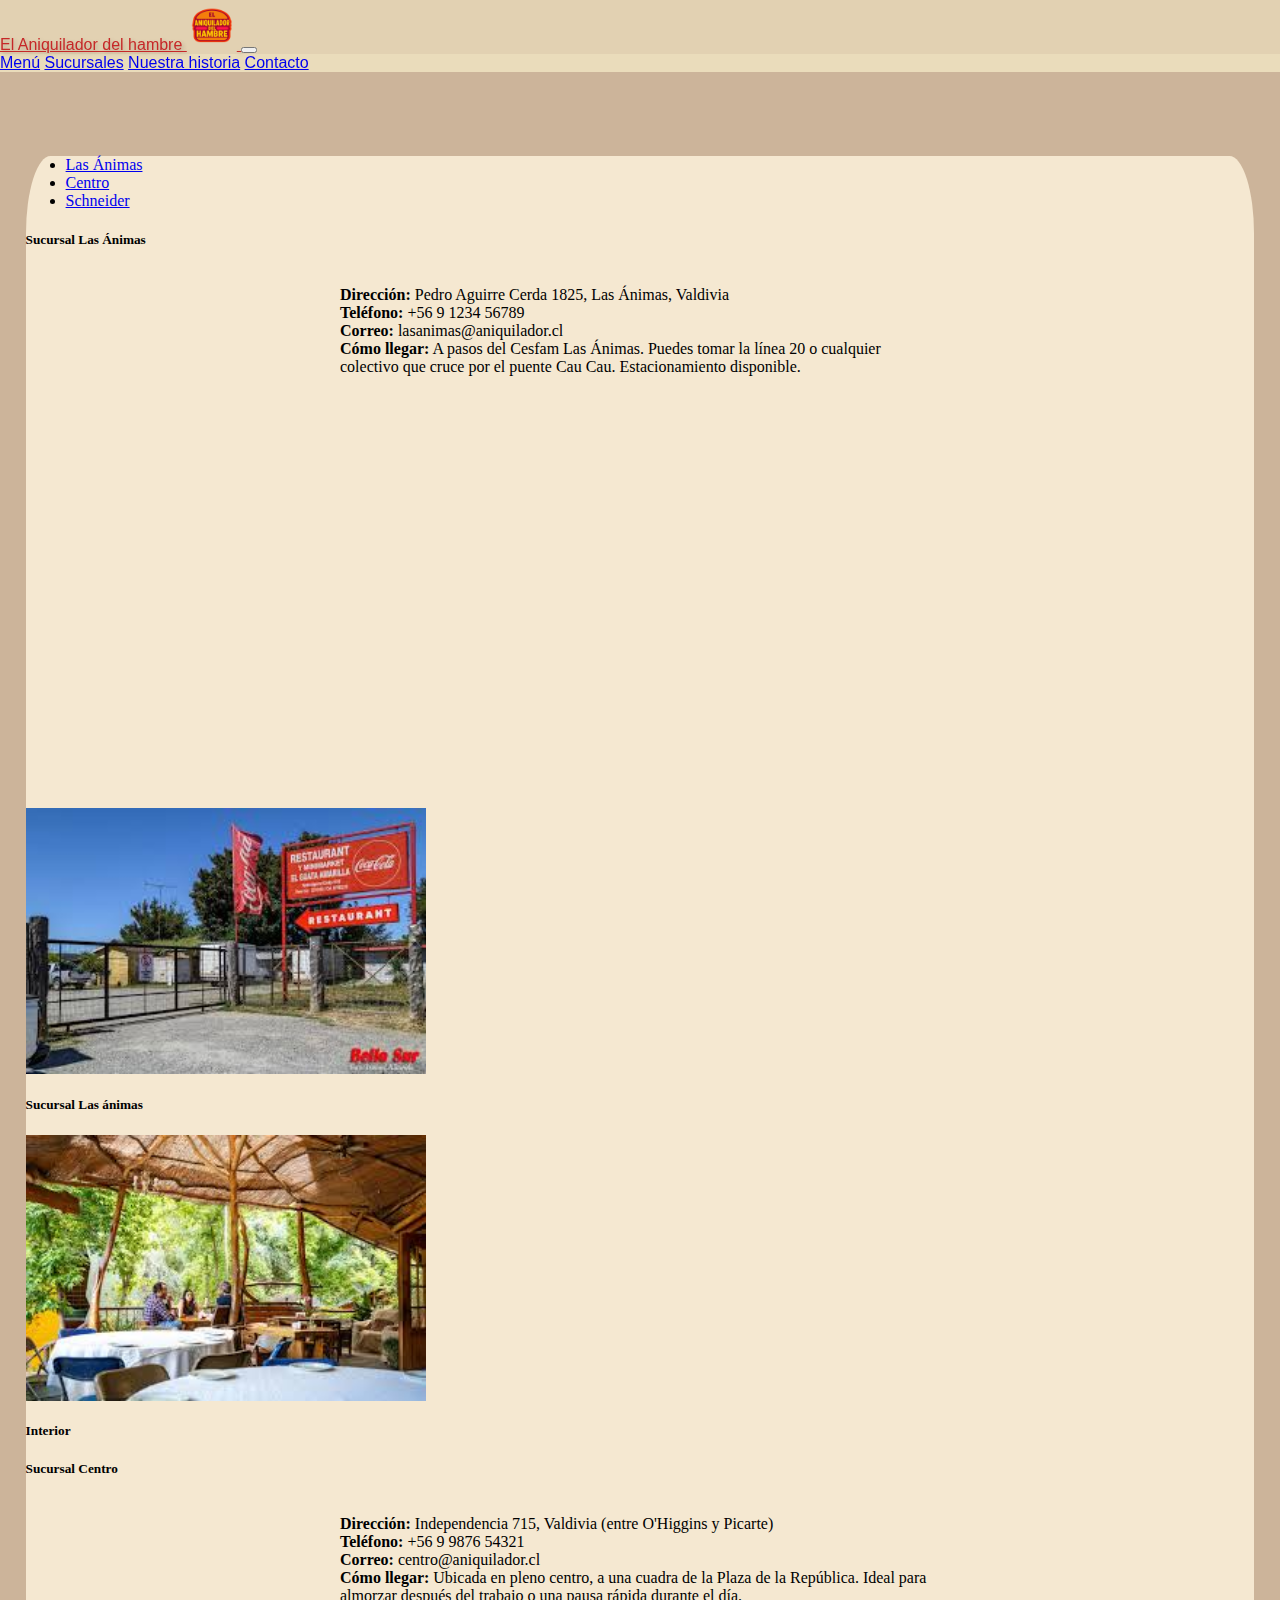
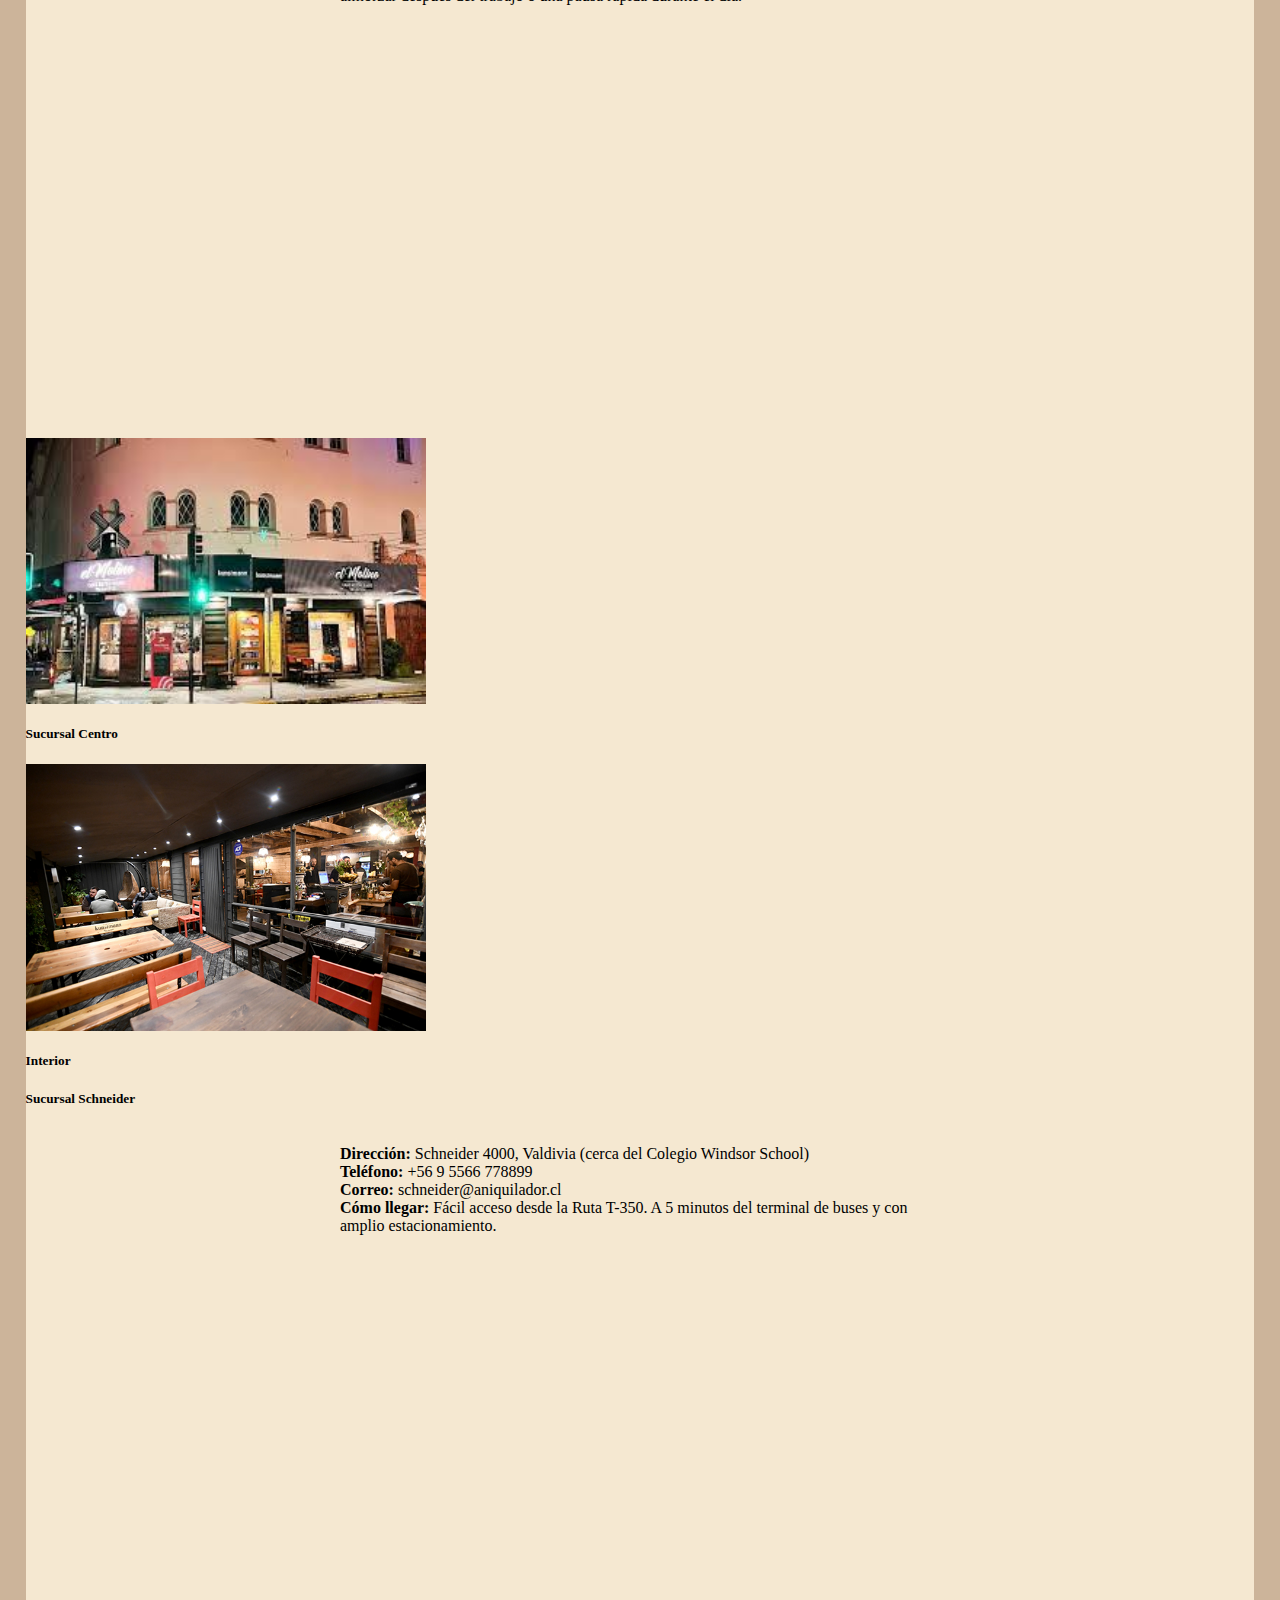
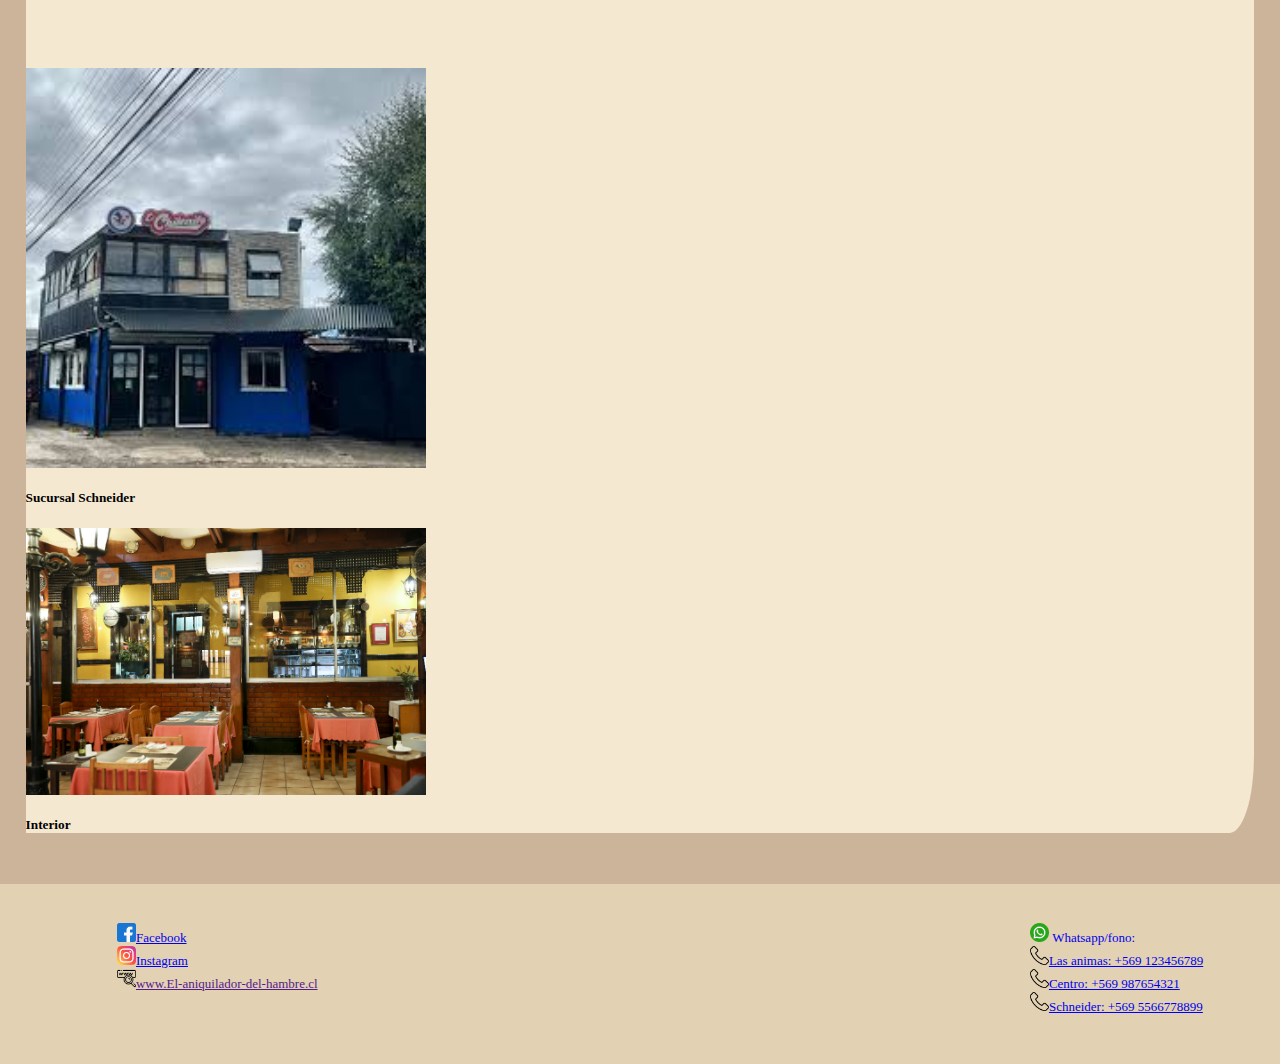
<file: sucursales.html>
<!DOCTYPE html>
<html lang="es">
<head>
    <meta charset="UTF-8">
    <meta name="viewport" content="width=device-width, initial-scale=1.0">
    <link href="https://cdn.jsdelivr.net/npm/bootstrap@5.3.5/dist/css/bootstrap.min.css" rel="stylesheet" integrity="sha384-SgOJa3DmI69IUzQ2PVdRZhwQ+dy64/BUtbMJw1MZ8t5HZApcHrRKUc4W0kG879m7" crossorigin="anonymous">
    <script src="https://cdn.jsdelivr.net/npm/bootstrap@5.3.5/dist/js/bootstrap.bundle.min.js" integrity="sha384-k6d4wzSIapyDyv1kpU366/PK5hCdSbCRGRCMv+eplOQJWyd1fbcAu9OCUj5zNLiq" crossorigin="anonymous"></script>
    <link rel="stylesheet" href="CSS/styles.css">
    <title>Sucursales</title>
    <style>
        .card-body ul{
            max-width: 600px;
            margin: 0 auto; 
            text-align: left;
            padding: 1rem;
            list-style: none;
        }
        .card-sucursal {
            width: 100%;
            max-width: 400px;
        }

        .card-sucursal img {
            width: 100%;
            height: auto;
            object-fit: cover;
            display: block;
        }

        iframe {
            width: 60%;
            height: 400px;
            padding-bottom: 1%;
            border: 0;
        }
    </style>
</head>
<body>
    <header>
        <nav class="navbar navbar-expand-lg bg-body-tertiary">
            <div class="container-fluid">
            <a class="navbar-brand" href="index.html">El Aniquilador del hambre <img src="imagenes/logo.png" width="50px"> </a>
            <button class="navbar-toggler" type="button" data-bs-toggle="collapse" data-bs-target="#navbarNavAltMarkup" aria-controls="navbarNavAltMarkup" aria-expanded="false" aria-label="Toggle navigation">
                <span class="navbar-toggler-icon"></span>
            </button>
            <div class="collapse navbar-collapse" id="navbarNavAltMarkup">
                <div class="navbar-nav">
                <a class="nav-link" aria-current="page" href="index.html">Menú</a>
                <a class="nav-link active" href="sucursales.html">Sucursales</a>
                <a class="nav-link" href="nuestraHistoria.html">Nuestra historia</a>
                <a class="nav-link" href="contacto.html">Contacto</a>
                </div>
            </div>
            </div>
        </nav>
    </header>
    <main>
        <div class="card text-center" style="margin: 2%; border-radius: 2%;">
            <div class="card-header">
              <ul class="nav nav-tabs card-header-tabs" role="tablist">
                <li class="nav-item">
                  <a class="nav-link active" data-bs-toggle="tab" href="#lasanimas" >Las Ánimas</a>
                </li>
                <li class="nav-item">
                  <a class="nav-link" data-bs-toggle="tab" href="#centro" >Centro</a>
                </li>
                <li class="nav-item">
                  <a class="nav-link" data-bs-toggle="tab" href="#schneider" >Schneider</a>
                </li>
              </ul>
            </div>
          
            <div class="card-body tab-content">
                <div class="tab-pane fade show active" id="lasanimas">
                    <h5 class="card-title">Sucursal Las Ánimas</h5>
                    <ul class="card-text">
                        <li><strong>Dirección:</strong> Pedro Aguirre Cerda 1825, Las Ánimas, Valdivia</li>
                        <li><strong>Teléfono:</strong> +56 9 1234 56789</li>
                        <li><strong>Correo:</strong> lasanimas@aniquilador.cl</li>
                        <li><strong>Cómo llegar:</strong> A pasos del Cesfam Las Ánimas. Puedes tomar la línea 20 o cualquier colectivo que cruce por el puente Cau Cau. Estacionamiento disponible.</li>
                    </ul>
                    <iframe src="https://www.google.com/maps/embed?pb=!1m18!1m12!1m3!1d3065.8499004276846!2d-73.21429032404596!3d-39.78792374942442!2m3!1f0!2f0!3f0!3m2!1i1024!2i768!4f13.1!3m3!1m2!1s0x9615ec3f534c0489%3A0x7d37dd28f2ca2798!2sAv.%20Pedro%20Aguirre%20Cerda%201825%2C%20Valdivia%2C%20Los%20R%C3%ADos!5e0!3m2!1ses!2scl!4v1744692464238!5m2!1ses!2scl" width="600" height="450" style="border:0;" allowfullscreen="" loading="lazy" referrerpolicy="no-referrer-when-downgrade"></iframe>
                    <div class="container">
                        <div class="row justify-content-center">
                            <div class="col-md-6 mb-4">
                              <div class="card card-sucursal mx-auto">
                                <img src="imagenes/sucursales/las-animas.jpg" class="card-img-top" alt="Sucursal Schneider">
                                <div class="card-body">
                                  <h5 class="card-title">Sucursal Las ánimas</h5>
                                </div>
                              </div>
                            </div>
                            <div class="col-md-6 mb-4">
                              <div class="card card-sucursal mx-auto">
                                <img src="imagenes/sucursales/interior-las-animas.jpg" class="card-img-top" alt="Interior Schneider">
                                <div class="card-body">
                                  <h5 class="card-title">Interior</h5>
                                </div>
                              </div>
                            </div>
                          </div> 
                    </div>
                </div>    
                
                <div class="tab-pane fade" id="centro">
                    <h5 class="card-title">Sucursal Centro</h5>
                    <ul class="card-text">
                      <li><strong>Dirección:</strong> Independencia 715, Valdivia (entre O'Higgins y Picarte)</li>
                      <li><strong>Teléfono:</strong> +56 9 9876 54321</li>
                      <li><strong>Correo:</strong> centro@aniquilador.cl</li>
                      <li><strong>Cómo llegar:</strong> Ubicada en pleno centro, a una cuadra de la Plaza de la República. Ideal para almorzar después del trabajo o una pausa rápida durante el día.</li>
                    </ul>
                    <iframe src="https://www.google.com/maps?q=Independencia+715,+Valdivia,+Chile&output=embed" width="600" height="450" style="border:0;" allowfullscreen="" loading="lazy" referrerpolicy="no-referrer-when-downgrade"></iframe>
                    <div class="container">
                        <div class="row justify-content-center">
                            <div class="col-md-6 mb-4">
                              <div class="card card-sucursal mx-auto">
                                <img src="imagenes/sucursales/centro.jpg" class="card-img-top" alt="Sucursal Schneider">
                                <div class="card-body">
                                  <h5 class="card-title">Sucursal Centro</h5>
                                </div>
                              </div>
                            </div>
                            <div class="col-md-6 mb-4">
                              <div class="card card-sucursal mx-auto">
                                <img src="imagenes/sucursales/interior-centro.jpg" class="card-img-top" alt="Interior Schneider">
                                <div class="card-body">
                                  <h5 class="card-title">Interior</h5>
                                </div>
                              </div>
                            </div>
                          </div>    
                    </div>
                </div>      
                  
                <div class="tab-pane fade" id="schneider">
                    <h5 class="card-title">Sucursal Schneider</h5>
                    <ul class="card-text">
                      <li><strong>Dirección:</strong> Schneider 4000, Valdivia (cerca del Colegio Windsor School)</li>
                      <li><strong>Teléfono:</strong> +56 9 5566 778899</li>
                      <li><strong>Correo:</strong> schneider@aniquilador.cl</li>
                      <li><strong>Cómo llegar:</strong> Fácil acceso desde la Ruta T-350. A 5 minutos del terminal de buses y con amplio estacionamiento.</li>
                    </ul>
                    <iframe src="https://www.google.com/maps?q=Schneider+4000,+Valdivia,+Chile&output=embed" width="600" height="450" style="border:0;" allowfullscreen="" loading="lazy" referrerpolicy="no-referrer-when-downgrade"></iframe>
                    <div class="container">
                        <div class="row justify-content-center">
                          <div class="col-md-6 mb-4">
                            <div class="card card-sucursal mx-auto">
                              <img src="imagenes/sucursales/Schneider.jpg" class="card-img-top" alt="Sucursal Schneider">
                              <div class="card-body">
                                <h5 class="card-title">Sucursal Schneider</h5>
                              </div>
                            </div>
                          </div>
                          <div class="col-md-6 mb-4">
                            <div class="card card-sucursal mx-auto">
                              <img src="imagenes/sucursales/interior-schneider.jpg" class="card-img-top" alt="Interior Schneider">
                              <div class="card-body">
                                <h5 class="card-title">Interior</h5>
                              </div>
                            </div>
                          </div>
                        </div>
                    </div>
                </div>
    </main>


    <footer class="mi-footer">
    
        <div class="footer-bloques">
            <div class="footer-left">
                <ul style="list-style: none;">
                    <li><img src="imagenes/facebook.png" alt="Logo facebook"><a href="https://www.facebook.com">Facebook</a></li>
                    <li><img src="imagenes/instagram.png" alt="Logo instagram"><a href="https://www.instagram.com">Instagram</a></li>
                    <li><img src="imagenes/www.png" alt="Logo web"><a href="">www.El-aniquilador-del-hambre.cl</a></li>
                </ul>
            </div>
            <!-- <div>
                <img src="imagenes/logo.png" alt="Logo" class="logo-central">
            </div> -->
            <div class="footer-right">
                <ul style="list-style: none;">
                  <li><img src="imagenes/whatsapp.png" alt="Logo whatsapp">
                    <span style="color: #0000EE; font-weight: lighter;">Whatsapp/fono:</span>
                  </li>
                  <li><img src="imagenes/telefono.png" alt="Logo telefono"><a href="https://wa.me/+56975848210">Las animas: +569 123456789</a></li>
                  <li><img src="imagenes/telefono.png" alt="Logo telefono"><a href="https://wa.me/+56975848210">Centro: +569 987654321</a></li>
                  <li><img src="imagenes/telefono.png" alt="Logo telefono"><a href="https://wa.me/+56975848210">Schneider: +569 5566778899</a></li>
                </ul>
            </div>
        </div>
    </footer>   
</body>
</html>
</file>
<file: CSS/styles.css>
html, body {
    height: 100%;
    margin: 0;
    padding: 0;
  }

body{
    display: flex;
    flex-direction: column;
    min-height: 100vh;
}

header {
    height: 10vh;       
    min-height: 60px;    
    max-height: 100px; 
  }

main {
    flex: 1;
  }

.navbar{
    font-family: 'Poppins', sans-serif;
    position: fixed;
    top: 0;
    left: 0;
    width: 100%;
    z-index: 1000;    
}

.navbar-nav .nav-link:hover {
    color: #c62828; 
    text-decoration: underline;
  }
  
 .navbar-brand{
    color: #c62828;
    text-shadow: 2px 2px 4px rgba(0,0,0,0.2)
 } 

.navbar-collapse {
    background-color: #eadcbb;
    }

h1{
    text-shadow: 1px 1px 3px rgba(0,0,0,0.5);
    color: #c62828;
    text-shadow: 1px 1px 3px rgba(0,0,0,0.2);
}

h3{
    color: #d2691e;
}

h1, h3{
    font-family: 'Bebas Neue', cursive;
}
  
body{
    background-color:#ccb49a;
    padding-top: 70px;
}

.bg-body-tertiary {
    background-color: #eadcbbbb !important;
  }


.mi-footer{
    display: flex;
    flex-direction: column;
    font-size: small;
    background-color:#eadcbbbb;
    padding: 2% 6%;
    margin-top: 2%;
    min-height: 20vh;
    height: auto; 
    width: 100%; 
    flex-wrap: wrap;
    box-sizing: border-box;
}

.footer-bloques {
    display: flex;
    flex-direction: row;
    justify-content: space-between;
    gap: 2rem;
    flex-wrap: wrap;
    max-width: 100%;
    box-sizing: border-box;
}

.mi-footer img{
    width: 1.5vw;
    max-width: 100%;
    height: auto;
  }

.numeros-whatsapp img{
    width: 1vw;
    max-width: 100px;
}

/* .mi-footer .logo-central {
    width: 100px;
    height: auto;
    object-fit: contain;
  } */

.footer-left {
    display: flex;
    flex-direction: column;
}
.footer-right{
    display: flex;
    flex-direction: column;
}

@media (max-width: 750px) {
    .footer-bloques {
      flex-direction: column;
      align-items: center;
      gap: 1rem; 
      width: 100%;
      box-sizing: border-box;
      
    }
  
    /* .mi-footer .logo-central {
      width: 60px;
      max-width: 100px;
    } */
  
    .mi-footer img {
      width: 3vw;
      max-width: 10%;
      object-fit: contain;
      ;
    }
  
    .numeros-whatsapp img {
      width: 2vw;
    }
  
    .footer-left,
    .footer-right {
      align-items: center;
      text-align: center;
    }
  }
  
  #carouselSandwich{
    display: flex;
    padding-left: 10vw;
    padding-right: 10vw;
  }
  #carouselPlatos{
    display: flex;
    padding-left: 10vw;
    padding-right: 10vw;
  }
  #carouselBebestibles{
    display: flex;
    padding-left: 10vw;
    padding-right: 10vw;
  }
  #carouselPostres{
    display: flex;
    padding-left: 10vw;
    padding-right: 10vw;
  }

  .hitos .card img {
    height: 200px;
    object-fit: cover;
    width: 100%;     
  }

  .card{
    background-color: #f5e8d1 ;
  }
</file>
